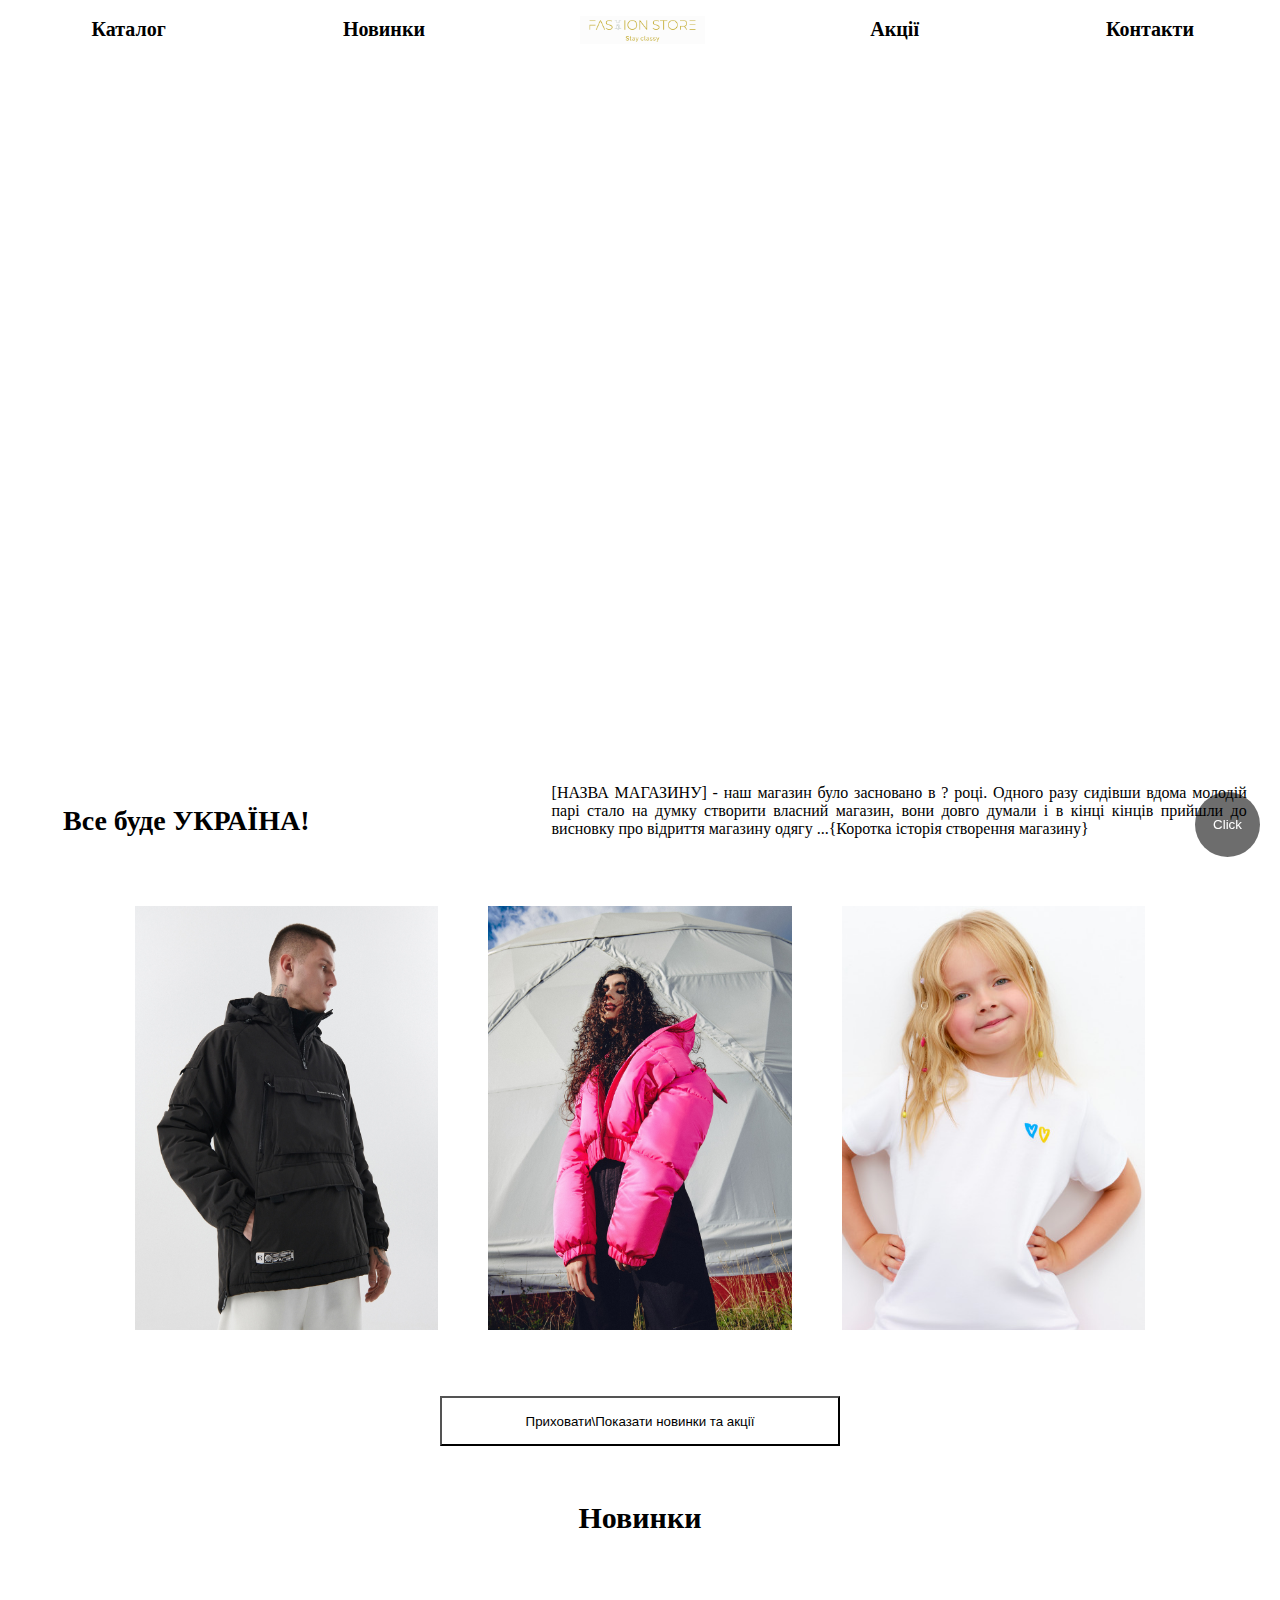
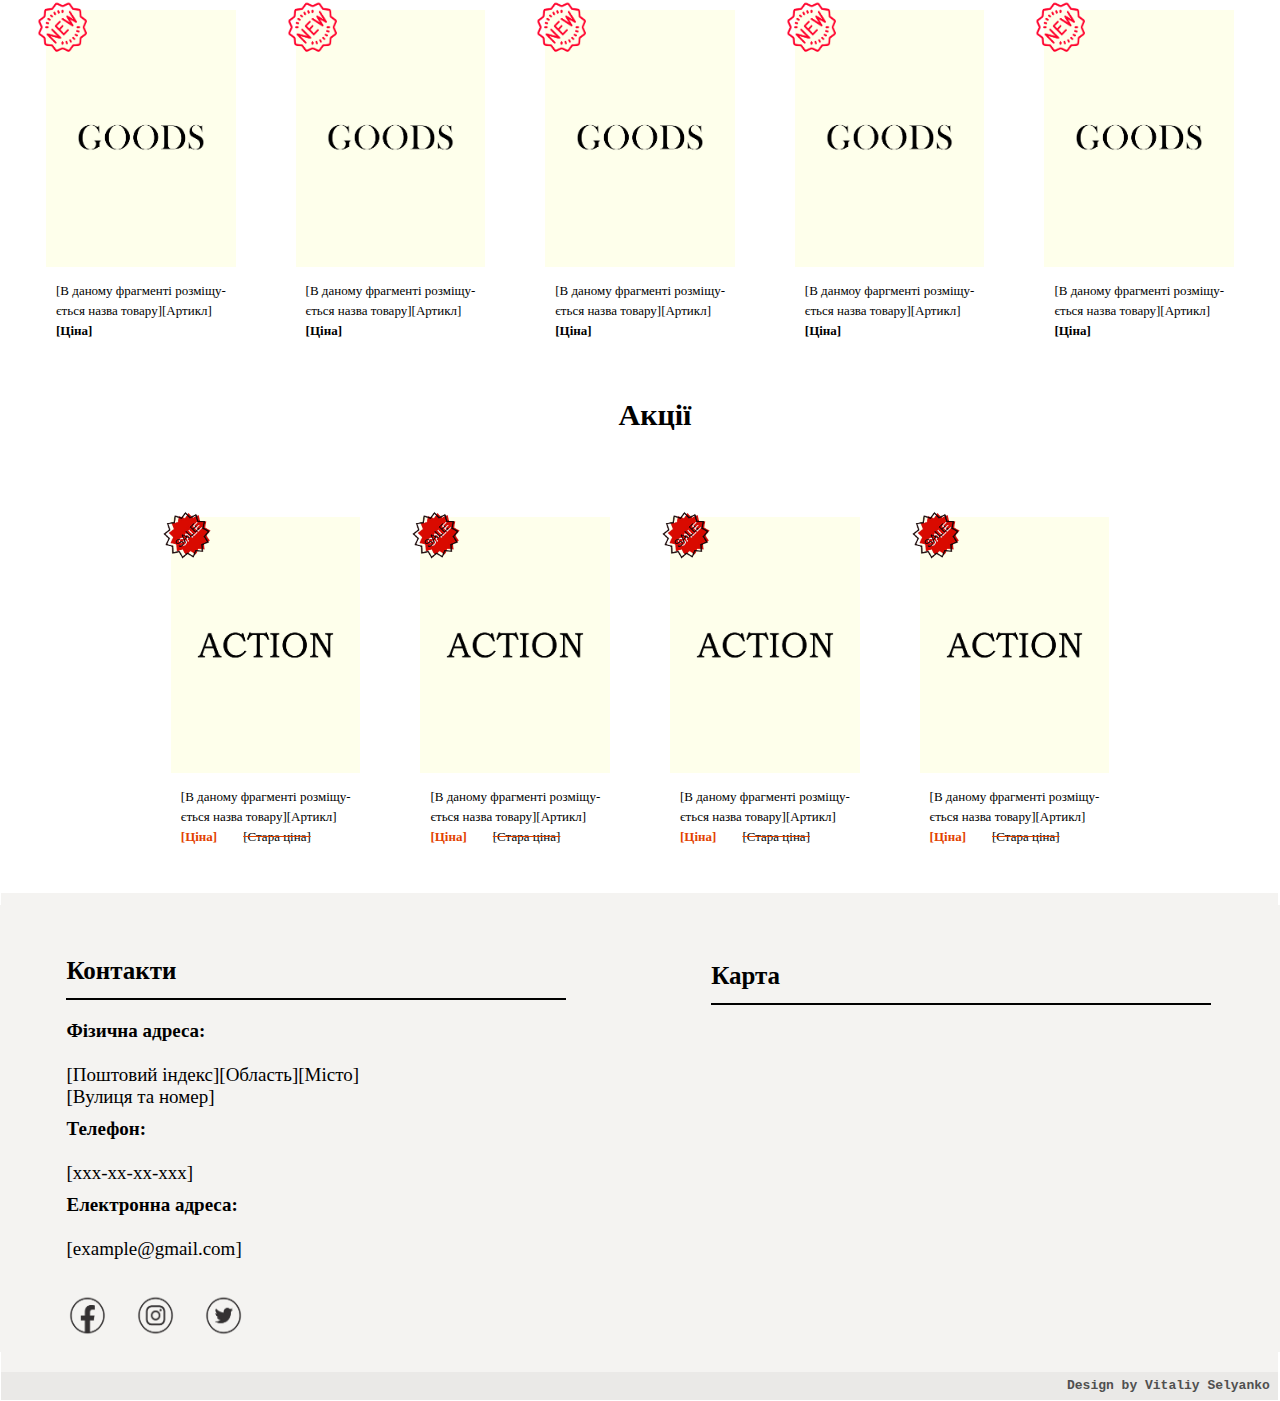
<file: index.html>
<!DOCTYPE HTML>

<html>

<head>
  <title>Інтернет-магазин одягу</title>
  <link rel="stylesheet" href="style.css" type="text/css">
  <link rel="stylesheet" href="adapt.css" type="text/css">
  <script src="https://ajax.googleapis.com/ajax/libs/jquery/3.6.0/jquery.min.js"></script>
  <script>
    $(document).ready(function() {
        $('#but-hide').click(function() { $('#hide').slideToggle(2500)})
    })
  </script>
</head>

<body style = "font-family: Times New Roman, Times, serif;" >
<!--    Заголовок сторінки  -->
<div style = "text-align: right;"><input class = "stick" type="button" id = 'Show' value = 'Click' style="width: 65px; height: 65px; 
    border-radius: 100%;"></div>
    <header>
        <nav>
            <table class = "menu" cellspacing = "0px" cellpadding = "10px">
            <div class = "sub-menu">
                <tr><b>
                    <th class = "sub-menu">
                        <a href="" onclick="location.reload(); return false; ">Каталог</a>
                        <div class = "sub-menu-open">
                            <a href="Man-clothes.htm">Чоловіча колекція</a>
                            <a href="Woman-clothes.htm">Жіноча колекція</a>
                            <a href="Kids-clothes.htm">Дитяча колекція</a>
                        </div>
                    </th>
                    <th><a href="#New">Новинки</a></th>
                    <td><a href="" onclick="location.reload(); return false;">
                    <img src="Img\logo.png" align = "center" class = "logo" style = "margin: 6px 0px 6px 6px"></a></td>
                    <th><a href="#Actions" class = "active-menu">Акції</a></th>
                    <th><a href="#Contact" class = "active-menu">Контакти</a></th>
                </b></tr>
            </div>
            </table>
        </nav>
        <div class = "main-posin">
            <img src="Img/header-1.png">
            <img src="Img/header-2.jpg">
            <img src="Img/header-3.jpg">
            <img src="Img/header-1.png">
        </div>
    </header>
<!--    Основна частина сторінки  -->
    <main>
        <div>
            <h1 class = "left-text">
            Все буде УКРАЇНА!
            </h1>
            <p class = "right-text">
                [НАЗВА МАГАЗИНУ] - наш магазин було засновано в ? році. Одного разу сидівши вдома молодій парі
                стало на думку створити власний магазин, вони довго думали і в кінці кінців прийшли до висновку
                про відриття магазину одягу ...{Коротка історія створення магазину}
            </p>
        </div>
        <div class = "block-segment">
            <div class = "block">
                <a href = "Man-clothes.htm">
                <img src = "Img/Man-category.jpg" alt = "Чоловіча колекція" class = "block-img-1">
                <div class = "overlay-1">
                <p class = "link-img">
                    Чоловіча колекція
                </p>
                </div></a>
            </div>
            <div class = "block">
                <a href = "Woman-clothes.htm">
                <img src = "Img/Women-category.jpg" alt = "Чоловіча колекція" class = "block-img-1">
                <div class = "overlay-1">
                <p class = "link-img">
                    Жіноча колекція
                </p>
                </div></a>
            </div>
            <div class = "block">
                <a href = "Kids-clothes.htm">
                <img src = "Img/Kids-category.jpg" alt = "Чоловіча колекція" class = "block-img-1">
                <div class = "overlay-1">
                <p class = "link-img">
                    Дитяча колекція
                </p>
                </div></a>
            </div>
        </div>
        <p style = "text-align: center; padding-bottom: 30px;"><input type = "button" value = "Приховати\Показати новинки та акції" 
            id = "but-hide"></p>
<!--    Новинки  -->
<div id = "hide">
        <h2 align = "center"><a name ="New">Новинки</a></h2>
        <div class = "block-segment">
            <div class = "block-2">
                <a href = "#">
                <img src = "Img/new.jpg" alt = "Goods-1" class = "block-img-2">
                <p class = "bottom-img">
                    [В даному фрагменті розміщу-<br>
                    ється назва товару][Артикл]<br>
                    <b>[Ціна]</b>
                </p>
                <div class = "overlay-2"></div></a>
                <img src="Img/new-icon.png" class = "img-new">
            </div>
            <div class = "block-2">
                <a href = "#">
                <img src = "Img/new.jpg" alt = "Goods-2" class = "block-img-2">
                <p class = "bottom-img">
                    [В даному фрагменті розміщу-<br>
                    ється назва товару][Артикл]<br>
                    <b>[Ціна]</b>
                </p>
                <div class = "overlay-2"></div></a>
                <img src="Img/new-icon.png" class = "img-new">
            </div>
            <div class = "block-2">
                <a href = "#">
                <img src = "Img/new.jpg" alt = "Goods-3" class = "block-img-2">
                <p class = "bottom-img">
                    [В даному фрагменті розміщу-<br>
                    ється назва товару][Артикл]<br>
                    <b>[Ціна]</b>
                </p>
                <div class = "overlay-2"></div></a>
                <img src="Img/new-icon.png" class = "img-new">
            </div>
            <div class = "block-2">
                <a href = "#">
                <img src = "Img/new.jpg" alt = "Goods-4" class = "block-img-2">
                <p class = "bottom-img">
                    [В данмоу фаргменті розміщу-<br>
                    ється назва товару][Артикл]<br>
                    <b>[Ціна]</b>
                </p>
                <div class = "overlay-2"></div></a>
                <img src="Img/new-icon.png" class = "img-new">
            </div>
            <div class = "block-2">
                <a href = "#">
                <img src = "Img/new.jpg" alt = "Goods-5" class = "block-img-2">
                <p class = "bottom-img">
                    [В даному фрагменті розміщу-<br>
                    ється назва товару][Артикл]<br>
                    <b>[Ціна]</b>
                </p>
                <div class = "overlay-2"></div></a>
                <img src="Img/new-icon.png" class = "img-new">
            </div>
        </div>
<!--    Акції  -->
        <h2 align = "center" class = "break"><a name ="Actions">Акції</a></h2>
        <div class = "block-segment">
             <div class = "block-2">
                <a href = "#">
                <img src = "Img/action.jpg" alt = "Action-1" class = "block-img-2">
                <p class = "bottom-img">
                    [В даному фрагменті розміщу-<br>
                    ється назва товару][Артикл]<br>
                    <b class = "red">[Ціна]&nbsp;&nbsp;&nbsp;&nbsp;&nbsp;&nbsp;&nbsp;&nbsp;</b><del>[Стара ціна]</del>
                </p>
                <div class = "overlay-2"></div></a>
                <img src="Img/action-icon.png" class = "img-new">
            </div>
             <div class = "block-2">
                <a href = "#">
                <img src = "Img/action.jpg" alt = "Action-2" class = "block-img-2">
                <p class = "bottom-img">
                    [В даному фрагменті розміщу-<br>
                    ється назва товару][Артикл]<br>
                    <b class = "red">[Ціна]&nbsp;&nbsp;&nbsp;&nbsp;&nbsp;&nbsp;&nbsp;&nbsp;</b><del>[Стара ціна]</del>
                </p>
                <div class = "overlay-2"></div></a>
                <img src="Img/action-icon.png" class = "img-new">
            </div>
             <div class = "block-2">
                <a href = "#">
                <img src = "Img/action.jpg" alt = "Action-3" class = "block-img-2">
                <p class = "bottom-img">
                    [В даному фрагменті розміщу-<br>
                    ється назва товару][Артикл]<br>
                    <b class = "red">[Ціна]&nbsp;&nbsp;&nbsp;&nbsp;&nbsp;&nbsp;&nbsp;&nbsp;</b><del>[Стара ціна]</del>
                </p>
                <div class = "overlay-2"></div></a>
                <img src="Img/action-icon.png" class = "img-new">
            </div>
             <div class = "block-2">
                <a href = "#">
                <img src = "Img/action.jpg" alt = "Action-4" class = "block-img-2">
                <p class = "bottom-img">
                    [В даному фрагменті розміщу-<br>
                    ється назва товару][Артикл]<br>
                    <b class = "red">[Ціна]&nbsp;&nbsp;&nbsp;&nbsp;&nbsp;&nbsp;&nbsp;&nbsp;</b><del>[Стара ціна]</del>
                </p>
                <div class = "overlay-2"></div></a>
                <img src="Img/action-icon.png" class = "img-new">
            </div>
        </div>
        <div class = "break"></div>
    </div>
    </main>
<!-- Контакти -->
    <footer>
        <div class = "foot">
            <a name ="Contact"></a>
            <table class = "foot-menu" cellspacing = "0px" cellpadding = "10px">
                <td class = "td-foot">
                    <h5>Контакти<hr></h5>
                    <address>
                        <h6>Фізична адреса:</h6><br>
                        [Поштовий індекс][Область][Місто]<br>
                        [Вулиця та номер]<br>
                        <h6>Телефон:</h6><br>
                        [xxx-xx-xx-xxx]<br>
                        <h6>Електронна адреса:</h6><br>
                        [example@gmail.com]<br>
                        <a href="https://www.facebook.com/sepcnuft/"><img src="Img/facebook-icon.png" alt="Facebook" class = "social-img"></a>
                        <a href="https://www.instagram.com/sepcnuft/"><img src="Img/instagram-icon.png" alt="Instagram" class = "social-img"></a>
                        <a href="https://twitter.com/Ukraine/"><img src="Img/twitter-icon.png" alt="Twitter" class = "social-img"></a>
                    </address>
                </td>
                <td class = "td-foot hand">
                    <h5>Карта<hr></h5>
                    <iframe src="https://www.google.com/maps/embed?pb=!1m18!1m12!1m3!1d83404.9669656145!2d31.816029294999293!3d49.211841765891045!2m3!1f0!2f0!3f0!3m
                    2!1i1024!2i768!4f13.1!3m3!1m2!1s0x40d140616c4c4401%3A0x87baa02ce135bf2c!2z0KHQvNC10LvQsCwg0KfQtdGA0LrQsNGB0YHQutCw0Y8g0L7QsdC70LDRgdGC0YwsINCj0Lr
                    RgNCw0LjQvdCwLCAyMDcwMA!5e0!3m2!1sru!2snl!4v1667760805862!5m2!1sru!2snl" allowfullscreen="" loading="lazy" referrerpolicy="no-referrer-when-downg
                    rade" class = "maps"></iframe>
                </td>
            </table>
            <div style = "background-color: rgba(66, 66, 66, 0.051); width: 100%; margin-top: 20px;  margin-bottom: -7px; height: 25px;  padding-top: 3px; 
            text-align: end;">
                <font color = "#505050" size = 3>
                    <script>
                        document.write('<b><code>Design by Vitaliy Selyanko&nbsp</code></b>')
                    </script>
                </font>
            </div>
        </div>
    </footer>
    <form action="display.php" method="post">
    <dialog style="border-radius: 20px; width: 700px; height: 600px;">
        <fieldset>
            <legend>Відгук про роботу інтернет магазину</legend>
            Прізвище: <input type="text" name="lastname" maxlength="20" placeholder="Введіть прізвище" style = "margin: 1% 0% 0% 0%"><br><br>
            Ім'я: <input type ="text" name="firstname" placeholder="Введіть ім'я"><br><br>
            <label>Ціни товарів відповідають заявленим?</label><br><br>
            <label style = "margin: 0% 0% 0% 3%"><input type="radio" name="status_quest_1" value="Так">Так</label>
            <label style = "margin: 0% 0% 0% 3%"><input type="radio" name="status_quest_1" value="Ні">Ні</label><br><br>
            <label>Асортимент товарів вас задовольнив?</label><br><br>
            <label style = "margin: 0% 0% 0% 3%"><input type="radio" name="status_quest_2" value="Так">Так</label>
            <label style = "margin: 0% 0% 0% 3%"><input type="radio" name="status_quest_2" value="Ні">Ні</label><br><br>
            <label>Чи вдалося вам здійснити покупку на нашому сайті?</label><br><br>
            <label style = "margin: 0% 0% 0% 3%"><input type="radio" name="status_quest_3" value="Так">Так</label>
            <label style = "margin: 0% 0% 0% 3%"><input type="radio" name="status_quest_3" value="Ні">Ні</label><br><br>
            <label>Оцінка сайту:</label><br><br>
            <label style = "margin: 0% 0% 0% 1%"><input type="radio" name="status_grade" value="1">1</label>
            <label style = "margin: 0% 0% 0% 1%"><input type="radio" name="status_grade" value="2">2</label>
            <label style = "margin: 0% 0% 0% 1%"><input type="radio" name="status_grade" value="3">3</label>
            <label style = "margin: 0% 0% 0% 1%"><input type="radio" name="status_grade" value="4">4</label>
            <label style = "margin: 0% 0% 0% 1%"><input type="radio" name="status_grade" value="5">5</label><br><br>
            Ваші побажання:<br>
            <textarea cols="40" rows = "6" name = "wishes"> </textarea><br><br>
        </fieldset>
        <fieldset>
            <legend>Зворотній зв'язок</legend>
            е-mail: <input type="email" name="email"><br><br>
            Телефон: <input type="tel" name="telephone" placeholder = "+38 (___) ___-__-__"><br><br>
            Місто:
            <select name="misto" style = "margin: 0% 0% 0% 1%" autofocus>
            <option disabled="disabled" selected="selected">Виберіть місто</option>
            <option value="Сміла">Сміла</option>
            <option value="Черкаси">Черкаси</option>
            <option value="Київ">Київ</option>
            <option value="Харків">Харків</option>
            <option value="Золотоноша">Золотоноша</option>
            <option value="Запоріжжя">Запоріжжя</option>
            <option value="Інше">Інше</option>
        </select>
        </fieldset>
        <br><input type="checkbox" name="money">Я даю згоду на обробку моїх персональних даних<br><br>
        <input type="checkbox" name="money">Отримувати сповіщення про акції вашого інтернет-магазина<br><br>
        <p align = 'center'><input type = "submit" class = "but_dialog" name = "submit" value = "Відправити відгук"></p><br>
    <p style="text-align: right; margin-bottom: -5px;"><input class = "but_dialog" type="button" value = 'Закрити' id = 'close' width="75px"></p>
</dialog>
</form>
<script>
    let dialog = document.querySelector('dialog')
    document.querySelector('#Show').onclick = function() {
        dialog.showModal();
    }
    document.querySelector('#close').onclick = function() {
        dialog.close();
    }
</script>
</body>

</html>
</file>
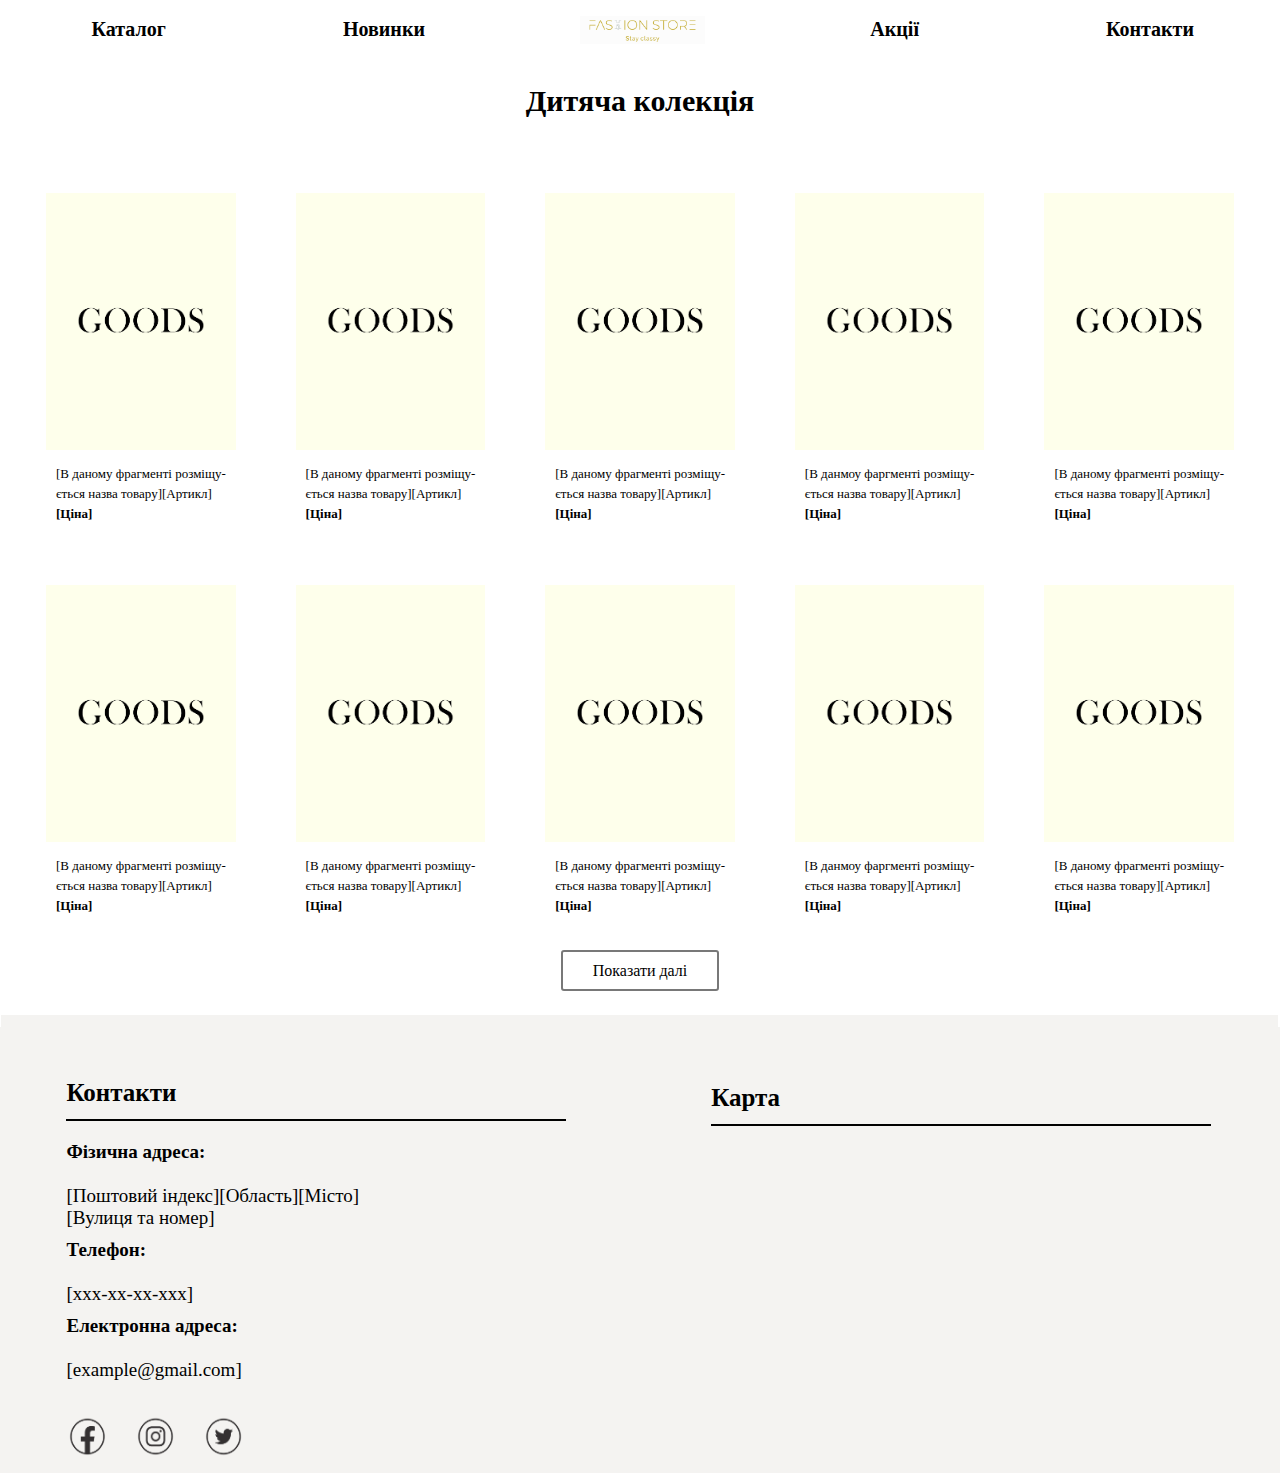
<file: Kids-clothes.htm>
<!DOCTYPE HTML>

<html>

<head>
  <title>Дитячий одяг</title>
  <link rel="stylesheet" href="style.css" type="text/css">
  <link rel="stylesheet" href="adapt.css" type="text/css">
</head>

<body style = "font-family: Times New Roman, Times, serif;">
<!--    Заголовок сторінки  -->
    <header>
        <nav>
            <table class = "menu" cellspacing = "0px" cellpadding = "10px">
            <div class = "sub-menu">
                <tr><b>
                    <th class = "sub-menu">
                        <a href="" onclick="location.reload(); return false; ">Каталог</a>
                        <div class = "sub-menu-open">
                            <a href="Man-clothes.htm">Чоловіча колекція</a>
                            <a href="Woman-clothes.htm">Жіноча колекція</a>
                            <a href="#">Дитяча колекція</a>
                        </div>
                    </th>
                    <th><a href="https://hycocin.github.io/Hyconin.github.io/#New">Новинки</a></th>
                    <td><a href="https://hycocin.github.io/Hyconin.github.io">
                    <img src="Img\logo.png" align = "center" class = "logo" style = "margin: 6px 0px 6px 6px"></a></td>
                    <th><a href="https://hycocin.github.io/Hyconin.github.io/#Actions" class = "active-menu">Акції</a></th>
                    <th><a href="#Contact" class = "active-menu">Контакти</a></th>
                </b></tr>
            </div>
            </table>
        </nav>
    </header>
<!--    Основна частина сторінки  -->
    <main>
        <h2 align = "center">Дитяча колекція</h2>
        <div class = "block-segment">
            <div class = "block-2">
                <a href = "#">
                <img src = "Img/new.jpg" alt = "Goods-1" class = "block-img-2">
                <p class = "bottom-img">
                    [В даному фрагменті розміщу-<br>
                    ється назва товару][Артикл]<br>
                    <b>[Ціна]</b>
                </p>
                <div class = "overlay-2"></div></a>
            </div>
            <div class = "block-2">
                <a href = "#">
                <img src = "Img/new.jpg" alt = "Goods-2" class = "block-img-2">
                <p class = "bottom-img">
                    [В даному фрагменті розміщу-<br>
                    ється назва товару][Артикл]<br>
                    <b>[Ціна]</b>
                </p>
                <div class = "overlay-2"></div></a>
            </div>
            <div class = "block-2">
                <a href = "#">
                <img src = "Img/new.jpg" alt = "Goods-3" class = "block-img-2">
                <p class = "bottom-img">
                    [В даному фрагменті розміщу-<br>
                    ється назва товару][Артикл]<br>
                    <b>[Ціна]</b>
                </p>
                <div class = "overlay-2"></div></a>
            </div>
            <div class = "block-2">
                <a href = "#">
                <img src = "Img/new.jpg" alt = "Goods-4" class = "block-img-2">
                <p class = "bottom-img">
                    [В данмоу фаргменті розміщу-<br>
                    ється назва товару][Артикл]<br>
                    <b>[Ціна]</b>
                </p>
                <div class = "overlay-2"></div></a>
            </div>
            <div class = "block-2">
                <a href = "#">
                <img src = "Img/new.jpg" alt = "Goods-5" class = "block-img-2">
                <p class = "bottom-img">
                    [В даному фрагменті розміщу-<br>
                    ється назва товару][Артикл]<br>
                    <b>[Ціна]</b>
                </p>
                <div class = "overlay-2"></div></a>
            </div>
        </div>
        <div class = "break-2"></div>
        <div class = "block-segment">
            <div class = "block-2">
                <a href = "#">
                <img src = "Img/new.jpg" alt = "Goods-1" class = "block-img-2">
                <p class = "bottom-img">
                    [В даному фрагменті розміщу-<br>
                    ється назва товару][Артикл]<br>
                    <b>[Ціна]</b>
                </p>
                <div class = "overlay-2"></div></a>
            </div>
            <div class = "block-2">
                <a href = "#">
                <img src = "Img/new.jpg" alt = "Goods-2" class = "block-img-2">
                <p class = "bottom-img">
                    [В даному фрагменті розміщу-<br>
                    ється назва товару][Артикл]<br>
                    <b>[Ціна]</b>
                </p>
                <div class = "overlay-2"></div></a>
            </div>
            <div class = "block-2">
                <a href = "#">
                <img src = "Img/new.jpg" alt = "Goods-3" class = "block-img-2">
                <p class = "bottom-img">
                    [В даному фрагменті розміщу-<br>
                    ється назва товару][Артикл]<br>
                    <b>[Ціна]</b>
                </p>
                <div class = "overlay-2"></div></a>
            </div>
            <div class = "block-2">
                <a href = "#">
                <img src = "Img/new.jpg" alt = "Goods-4" class = "block-img-2">
                <p class = "bottom-img">
                    [В данмоу фаргменті розміщу-<br>
                    ється назва товару][Артикл]<br>
                    <b>[Ціна]</b>
                </p>
                <div class = "overlay-2"></div></a>
            </div>
            <div class = "block-2">
                <a href = "#">
                <img src = "Img/new.jpg" alt = "Goods-5" class = "block-img-2">
                <p class = "bottom-img">
                    [В даному фрагменті розміщу-<br>
                    ється назва товару][Артикл]<br>
                    <b>[Ціна]</b>
                </p>
                <div class = "overlay-2"></div></a>
            </div>
        </div>
        <div class = "break"></div>
       <!-- ---------------------------------------------------------------------------------------------------------     -->
        <div class="cont" align = "center">
            <label class="button" for="m1" id="but1" onclick="this.style.display='none';">Показати далі</label>
        </div>
        <div class="map">
            <input type="radio" name="map" id="m1">
            <div id="map1">                                                                 ;
                <div class = "block-segment-dop">
                <div class = "block-2">
                    <a href = "#">
                    <img src = "Img/new.jpg" alt = "Goods-1" class = "block-img-2">
                    <p class = "bottom-img">
                        [В даному фрагменті розміщу-<br>
                        ється назва товару][Артикл]<br>
                        <b>[Ціна]</b>
                    </p>
                    <div class = "overlay-2"></div></a>
                </div>
                <div class = "block-2">
                    <a href = "#">
                    <img src = "Img/new.jpg" alt = "Goods-2" class = "block-img-2">
                    <p class = "bottom-img">
                        [В даному фрагменті розміщу-<br>
                        ється назва товару][Артикл]<br>
                        <b>[Ціна]</b>
                    </p>
                    <div class = "overlay-2"></div></a>
                </div>
                <div class = "block-2">
                    <a href = "#">
                    <img src = "Img/new.jpg" alt = "Goods-3" class = "block-img-2">
                    <p class = "bottom-img">
                        [В даному фрагменті розміщу-<br>
                        ється назва товару][Артикл]<br>
                        <b>[Ціна]</b>
                    </p>
                    <div class = "overlay-2"></div></a>
                </div>
                <div class = "block-2">
                    <a href = "#">
                    <img src = "Img/new.jpg" alt = "Goods-4" class = "block-img-2">
                    <p class = "bottom-img">
                        [В данмоу фаргменті розміщу-<br>
                        ється назва товару][Артикл]<br>
                        <b>[Ціна]</b>
                    </p>
                    <div class = "overlay-2"></div></a>
                </div>
                <div class = "block-2">
                    <a href = "#">
                    <img src = "Img/new.jpg" alt = "Goods-5" class = "block-img-2">
                    <p class = "bottom-img">
                        [В даному фрагменті розміщу-<br>
                        ється назва товару][Артикл]<br>
                        <b>[Ціна]</b>
                    </p>
                    <div class = "overlay-2"></div></a>
                </div>
                </div>
                <div class = "break-2"></div>
                <div class = "block-segment-dop">
                <div class = "block-2">
                    <a href = "#">
                    <img src = "Img/new.jpg" alt = "Goods-1" class = "block-img-2">
                    <p class = "bottom-img">
                        [В даному фрагменті розміщу-<br>
                        ється назва товару][Артикл]<br>
                        <b>[Ціна]</b>
                    </p>
                    <div class = "overlay-2"></div></a>
                </div>
                <div class = "block-2">
                    <a href = "#">
                    <img src = "Img/new.jpg" alt = "Goods-2" class = "block-img-2">
                    <p class = "bottom-img">
                        [В даному фрагменті розміщу-<br>
                        ється назва товару][Артикл]<br>
                        <b>[Ціна]</b>
                    </p>
                    <div class = "overlay-2"></div></a>
                </div>
                <div class = "block-2">
                    <a href = "#">
                    <img src = "Img/new.jpg" alt = "Goods-3" class = "block-img-2">
                    <p class = "bottom-img">
                        [В даному фрагменті розміщу-<br>
                        ється назва товару][Артикл]<br>
                        <b>[Ціна]</b>
                    </p>
                    <div class = "overlay-2"></div></a>
                </div>
                <div class = "block-2">
                    <a href = "#">
                    <img src = "Img/new.jpg" alt = "Goods-4" class = "block-img-2">
                    <p class = "bottom-img">
                        [В данмоу фаргменті розміщу-<br>
                        ється назва товару][Артикл]<br>
                        <b>[Ціна]</b>
                    </p>
                    <div class = "overlay-2"></div></a>
                </div>
                <div class = "block-2">
                    <a href = "#">
                    <img src = "Img/new.jpg" alt = "Goods-5" class = "block-img-2">
                    <p class = "bottom-img">
                        [В даному фрагменті розміщу-<br>
                        ється назва товару][Артикл]<br>
                        <b>[Ціна]</b>
                    </p>
                    <div class = "overlay-2"></div></a>
                </div>
                </div>
                <div class = "break-2"></div>
                <div class = "block-segment-dop">
                <div class = "block-2">
                    <a href = "#">
                    <img src = "Img/new.jpg" alt = "Goods-1" class = "block-img-2">
                    <p class = "bottom-img">
                        [В даному фрагменті розміщу-<br>
                        ється назва товару][Артикл]<br>
                        <b>[Ціна]</b>
                    </p>
                    <div class = "overlay-2"></div></a>
                </div>
                <div class = "block-2">
                    <a href = "#">
                    <img src = "Img/new.jpg" alt = "Goods-2" class = "block-img-2">
                    <p class = "bottom-img">
                        [В даному фрагменті розміщу-<br>
                        ється назва товару][Артикл]<br>
                        <b>[Ціна]</b>
                    </p>
                    <div class = "overlay-2"></div></a>
                </div>
                <div class = "block-2">
                    <a href = "#">
                    <img src = "Img/new.jpg" alt = "Goods-3" class = "block-img-2">
                    <p class = "bottom-img">
                        [В даному фрагменті розміщу-<br>
                        ється назва товару][Артикл]<br>
                        <b>[Ціна]</b>
                    </p>
                    <div class = "overlay-2"></div></a>
                </div>
                <div class = "block-2">
                    <a href = "#">
                    <img src = "Img/new.jpg" alt = "Goods-4" class = "block-img-2">
                    <p class = "bottom-img">
                        [В данмоу фаргменті розміщу-<br>
                        ється назва товару][Артикл]<br>
                        <b>[Ціна]</b>
                    </p>
                    <div class = "overlay-2"></div></a>
                </div>
                <div class = "block-2">
                    <a href = "#">
                    <img src = "Img/new.jpg" alt = "Goods-5" class = "block-img-2">
                    <p class = "bottom-img">
                        [В даному фрагменті розміщу-<br>
                        ється назва товару][Артикл]<br>
                        <b>[Ціна]</b>
                    </p>
                    <div class = "overlay-2"></div></a>
                </div>
                </div>
            </div>
        </div>
    </main>
<!-- Контакти -->
    <footer>
        <div class = "break-2"></div>
        <div class = "foot">
            <a name ="Contact"></a>
            <table class = "foot-menu" cellspacing = "0px" cellpadding = "10px">
                <td class = "td-foot">
                    <h5>Контакти<hr></h5>
                    <address>
                        <h6>Фізична адреса:</h6><br>
                        [Поштовий індекс][Область][Місто]<br>
                        [Вулиця та номер]<br>
                        <h6>Телефон:</h6><br>
                        [xxx-xx-xx-xxx]<br>
                        <h6>Електронна адреса:</h6><br>
                        [example@gmail.com]<br>
                        <a href="https://www.facebook.com/sepcnuft/"><img src="Img/facebook-icon.png" alt="Facebook" class = "social-img"></a>
                        <a href="https://www.instagram.com/sepcnuft/"><img src="Img/instagram-icon.png" alt="Instagram" class = "social-img"></a>
                        <a href="https://twitter.com/Ukraine/"><img src="Img/twitter-icon.png" alt="Twitter" class = "social-img"></a>
                    </address>
                </td>
                <td class = "td-foot hand">
                    <h5>Карта<hr></h5>
                    <iframe src="https://www.google.com/maps/embed?pb=!1m18!1m12!1m3!1d83404.9669656145!2d31.816029294999293!3d49.211841765891045!2m3!1f0!2f0!3f0!3m
                    2!1i1024!2i768!4f13.1!3m3!1m2!1s0x40d140616c4c4401%3A0x87baa02ce135bf2c!2z0KHQvNC10LvQsCwg0KfQtdGA0LrQsNGB0YHQutCw0Y8g0L7QsdC70LDRgdGC0YwsINCj0Lr
                    RgNCw0LjQvdCwLCAyMDcwMA!5e0!3m2!1sru!2snl!4v1667760805862!5m2!1sru!2snl" allowfullscreen="" loading="lazy" referrerpolicy="no-referrer-when-downg
                    rade" class = "maps"></iframe>
                </td>
            </table>
        </div>
    </footer>
</body>

</html>
</file>
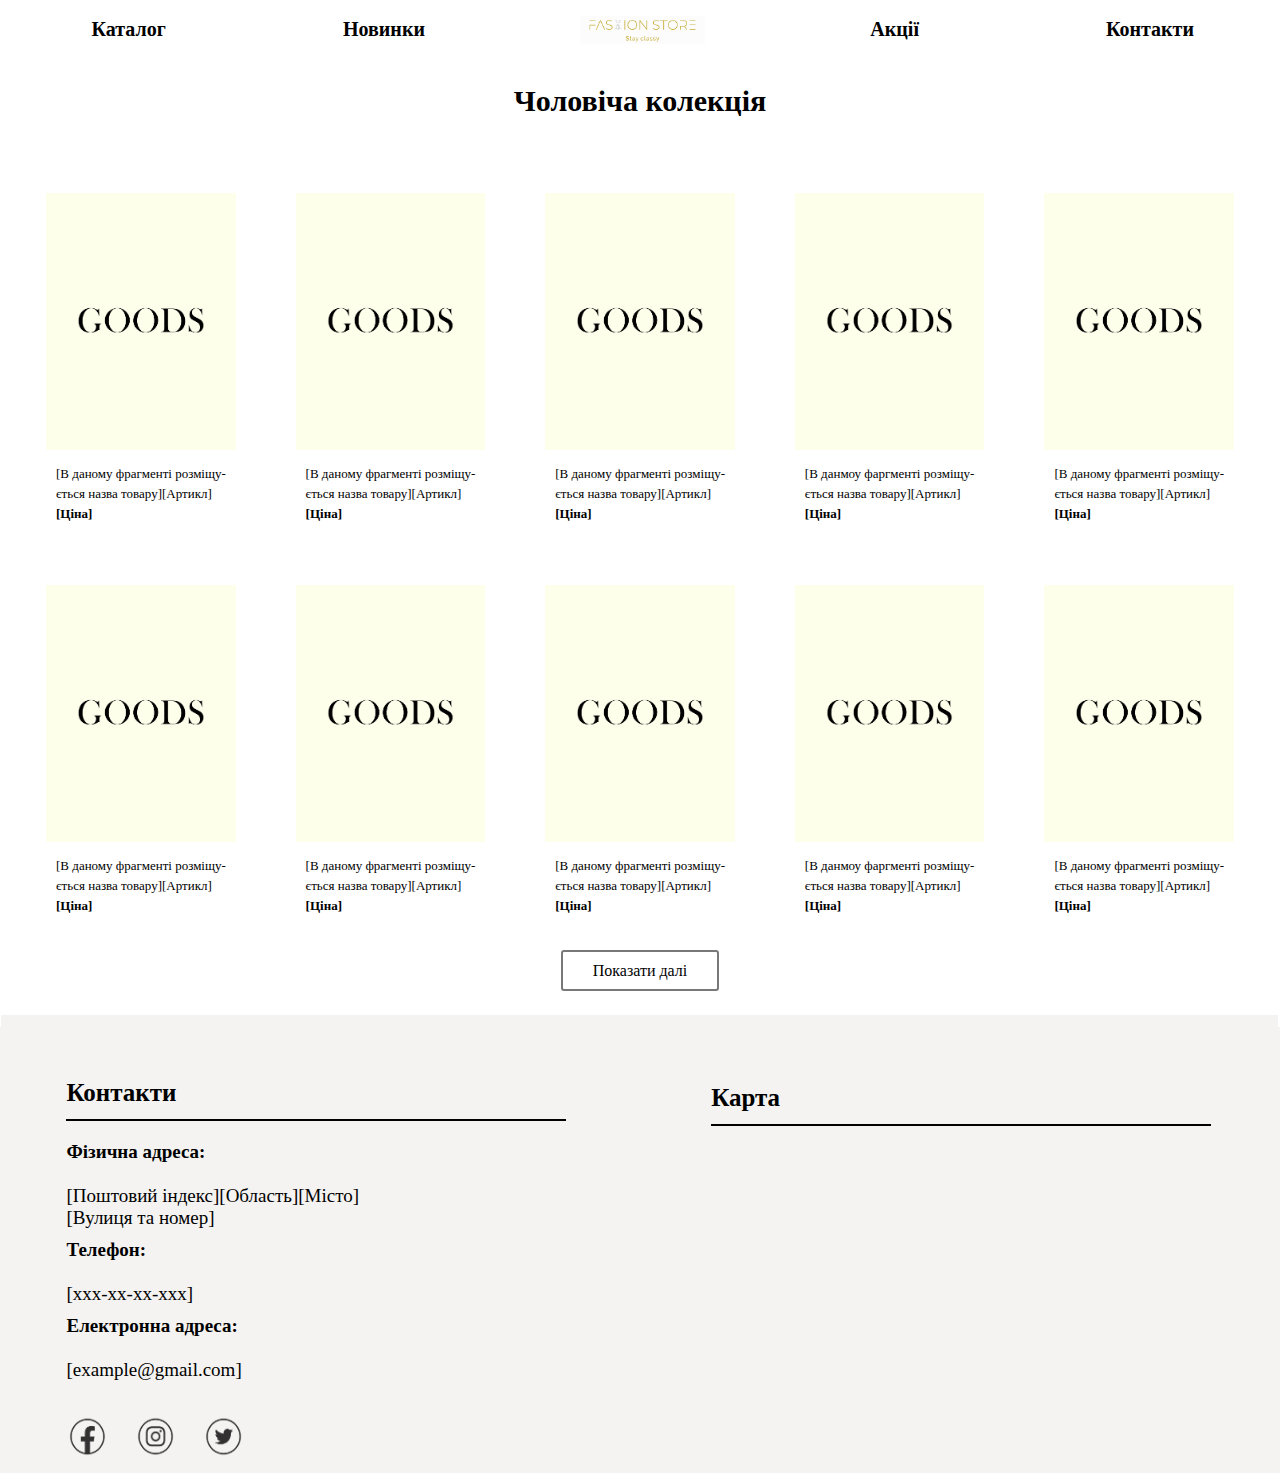
<file: Man-clothes.htm>
<!DOCTYPE HTML>

<html>

<head>
  <title>Чоловічий одяг</title>
  <link rel="stylesheet" href="style.css" type="text/css">
  <link rel="stylesheet" href="adapt.css" type="text/css">
</head>

<body style = "font-family: Times New Roman, Times, serif;">
<!--    Заголовок сторінки  -->
    <header>
        <nav>
            <table class = "menu" cellspacing = "0px" cellpadding = "10px">
            <div class = "sub-menu">
                <tr><b>
                    <th class = "sub-menu">
                        <a href="" onclick="location.reload(); return false; ">Каталог</a>
                        <div class = "sub-menu-open">
                            <a href="#">Чоловіча колекція</a>
                            <a href="Woman-clothes.htm">Жіноча колекція</a>
                            <a href="Kids-clothes.htm">Дитяча колекція</a>
                        </div>
                    </th>
                    <th><a href="https://hycocin.github.io/Hyconin.github.io/#New">Новинки</a></th>
                    <td><a href="https://hycocin.github.io/Hyconin.github.io">
                    <img src="Img\logo.png" align = "center" class = "logo" style = "margin: 6px 0px 6px 6px"></a></td>
                    <th><a href="https://hycocin.github.io/Hyconin.github.io/#Actions" class = "active-menu">Акції</a></th>
                    <th><a href="#Contact" class = "active-menu">Контакти</a></th>
                </b></tr>
            </div>
            </table>
        </nav>
    </header>
<!--    Основна частина сторінки  -->
    <main>
        <h2 align = "center">Чоловіча колекція</h2>
        <div class = "block-segment">
            <div class = "block-2">
                <a href = "#">
                <img src = "Img/new.jpg" alt = "Goods-1" class = "block-img-2">
                <p class = "bottom-img">
                    [В даному фрагменті розміщу-<br>
                    ється назва товару][Артикл]<br>
                    <b>[Ціна]</b>
                </p>
                <div class = "overlay-2"></div></a>
            </div>
            <div class = "block-2">
                <a href = "#">
                <img src = "Img/new.jpg" alt = "Goods-2" class = "block-img-2">
                <p class = "bottom-img">
                    [В даному фрагменті розміщу-<br>
                    ється назва товару][Артикл]<br>
                    <b>[Ціна]</b>
                </p>
                <div class = "overlay-2"></div></a>
            </div>
            <div class = "block-2">
                <a href = "#">
                <img src = "Img/new.jpg" alt = "Goods-3" class = "block-img-2">
                <p class = "bottom-img">
                    [В даному фрагменті розміщу-<br>
                    ється назва товару][Артикл]<br>
                    <b>[Ціна]</b>
                </p>
                <div class = "overlay-2"></div></a>
            </div>
            <div class = "block-2">
                <a href = "#">
                <img src = "Img/new.jpg" alt = "Goods-4" class = "block-img-2">
                <p class = "bottom-img">
                    [В данмоу фаргменті розміщу-<br>
                    ється назва товару][Артикл]<br>
                    <b>[Ціна]</b>
                </p>
                <div class = "overlay-2"></div></a>
            </div>
            <div class = "block-2">
                <a href = "#">
                <img src = "Img/new.jpg" alt = "Goods-5" class = "block-img-2">
                <p class = "bottom-img">
                    [В даному фрагменті розміщу-<br>
                    ється назва товару][Артикл]<br>
                    <b>[Ціна]</b>
                </p>
                <div class = "overlay-2"></div></a>
            </div>
        </div>
        <div class = "break-2"></div>
        <div class = "block-segment">
            <div class = "block-2">
                <a href = "#">
                <img src = "Img/new.jpg" alt = "Goods-1" class = "block-img-2">
                <p class = "bottom-img">
                    [В даному фрагменті розміщу-<br>
                    ється назва товару][Артикл]<br>
                    <b>[Ціна]</b>
                </p>
                <div class = "overlay-2"></div></a>
            </div>
            <div class = "block-2">
                <a href = "#">
                <img src = "Img/new.jpg" alt = "Goods-2" class = "block-img-2">
                <p class = "bottom-img">
                    [В даному фрагменті розміщу-<br>
                    ється назва товару][Артикл]<br>
                    <b>[Ціна]</b>
                </p>
                <div class = "overlay-2"></div></a>
            </div>
            <div class = "block-2">
                <a href = "#">
                <img src = "Img/new.jpg" alt = "Goods-3" class = "block-img-2">
                <p class = "bottom-img">
                    [В даному фрагменті розміщу-<br>
                    ється назва товару][Артикл]<br>
                    <b>[Ціна]</b>
                </p>
                <div class = "overlay-2"></div></a>
            </div>
            <div class = "block-2">
                <a href = "#">
                <img src = "Img/new.jpg" alt = "Goods-4" class = "block-img-2">
                <p class = "bottom-img">
                    [В данмоу фаргменті розміщу-<br>
                    ється назва товару][Артикл]<br>
                    <b>[Ціна]</b>
                </p>
                <div class = "overlay-2"></div></a>
            </div>
            <div class = "block-2">
                <a href = "#">
                <img src = "Img/new.jpg" alt = "Goods-5" class = "block-img-2">
                <p class = "bottom-img">
                    [В даному фрагменті розміщу-<br>
                    ється назва товару][Артикл]<br>
                    <b>[Ціна]</b>
                </p>
                <div class = "overlay-2"></div></a>
            </div>
        </div>
        <div class = "break"></div>
       <!-- ---------------------------------------------------------------------------------------------------------     -->
        <div class="cont" align = "center">
            <label class="button" for="m1" id="but1" onclick="this.style.display='none';">Показати далі</label>
        </div>
        <div class="map">
            <input type="radio" name="map" id="m1">
            <div id="map1">                                                                 ;
                <div class = "block-segment-dop">
                <div class = "block-2">
                    <a href = "#">
                    <img src = "Img/new.jpg" alt = "Goods-1" class = "block-img-2">
                    <p class = "bottom-img">
                        [В даному фрагменті розміщу-<br>
                        ється назва товару][Артикл]<br>
                        <b>[Ціна]</b>
                    </p>
                    <div class = "overlay-2"></div></a>
                </div>
                <div class = "block-2">
                    <a href = "#">
                    <img src = "Img/new.jpg" alt = "Goods-2" class = "block-img-2">
                    <p class = "bottom-img">
                        [В даному фрагменті розміщу-<br>
                        ється назва товару][Артикл]<br>
                        <b>[Ціна]</b>
                    </p>
                    <div class = "overlay-2"></div></a>
                </div>
                <div class = "block-2">
                    <a href = "#">
                    <img src = "Img/new.jpg" alt = "Goods-3" class = "block-img-2">
                    <p class = "bottom-img">
                        [В даному фрагменті розміщу-<br>
                        ється назва товару][Артикл]<br>
                        <b>[Ціна]</b>
                    </p>
                    <div class = "overlay-2"></div></a>
                </div>
                <div class = "block-2">
                    <a href = "#">
                    <img src = "Img/new.jpg" alt = "Goods-4" class = "block-img-2">
                    <p class = "bottom-img">
                        [В данмоу фаргменті розміщу-<br>
                        ється назва товару][Артикл]<br>
                        <b>[Ціна]</b>
                    </p>
                    <div class = "overlay-2"></div></a>
                </div>
                <div class = "block-2">
                    <a href = "#">
                    <img src = "Img/new.jpg" alt = "Goods-5" class = "block-img-2">
                    <p class = "bottom-img">
                        [В даному фрагменті розміщу-<br>
                        ється назва товару][Артикл]<br>
                        <b>[Ціна]</b>
                    </p>
                    <div class = "overlay-2"></div></a>
                </div>
                </div>
                <div class = "break-2"></div>
                <div class = "block-segment-dop">
                <div class = "block-2">
                    <a href = "#">
                    <img src = "Img/new.jpg" alt = "Goods-1" class = "block-img-2">
                    <p class = "bottom-img">
                        [В даному фрагменті розміщу-<br>
                        ється назва товару][Артикл]<br>
                        <b>[Ціна]</b>
                    </p>
                    <div class = "overlay-2"></div></a>
                </div>
                <div class = "block-2">
                    <a href = "#">
                    <img src = "Img/new.jpg" alt = "Goods-2" class = "block-img-2">
                    <p class = "bottom-img">
                        [В даному фрагменті розміщу-<br>
                        ється назва товару][Артикл]<br>
                        <b>[Ціна]</b>
                    </p>
                    <div class = "overlay-2"></div></a>
                </div>
                <div class = "block-2">
                    <a href = "#">
                    <img src = "Img/new.jpg" alt = "Goods-3" class = "block-img-2">
                    <p class = "bottom-img">
                        [В даному фрагменті розміщу-<br>
                        ється назва товару][Артикл]<br>
                        <b>[Ціна]</b>
                    </p>
                    <div class = "overlay-2"></div></a>
                </div>
                <div class = "block-2">
                    <a href = "#">
                    <img src = "Img/new.jpg" alt = "Goods-4" class = "block-img-2">
                    <p class = "bottom-img">
                        [В данмоу фаргменті розміщу-<br>
                        ється назва товару][Артикл]<br>
                        <b>[Ціна]</b>
                    </p>
                    <div class = "overlay-2"></div></a>
                </div>
                <div class = "block-2">
                    <a href = "#">
                    <img src = "Img/new.jpg" alt = "Goods-5" class = "block-img-2">
                    <p class = "bottom-img">
                        [В даному фрагменті розміщу-<br>
                        ється назва товару][Артикл]<br>
                        <b>[Ціна]</b>
                    </p>
                    <div class = "overlay-2"></div></a>
                </div>
                </div>
                <div class = "break-2"></div>
                <div class = "block-segment-dop">
                <div class = "block-2">
                    <a href = "#">
                    <img src = "Img/new.jpg" alt = "Goods-1" class = "block-img-2">
                    <p class = "bottom-img">
                        [В даному фрагменті розміщу-<br>
                        ється назва товару][Артикл]<br>
                        <b>[Ціна]</b>
                    </p>
                    <div class = "overlay-2"></div></a>
                </div>
                <div class = "block-2">
                    <a href = "#">
                    <img src = "Img/new.jpg" alt = "Goods-2" class = "block-img-2">
                    <p class = "bottom-img">
                        [В даному фрагменті розміщу-<br>
                        ється назва товару][Артикл]<br>
                        <b>[Ціна]</b>
                    </p>
                    <div class = "overlay-2"></div></a>
                </div>
                <div class = "block-2">
                    <a href = "#">
                    <img src = "Img/new.jpg" alt = "Goods-3" class = "block-img-2">
                    <p class = "bottom-img">
                        [В даному фрагменті розміщу-<br>
                        ється назва товару][Артикл]<br>
                        <b>[Ціна]</b>
                    </p>
                    <div class = "overlay-2"></div></a>
                </div>
                <div class = "block-2">
                    <a href = "#">
                    <img src = "Img/new.jpg" alt = "Goods-4" class = "block-img-2">
                    <p class = "bottom-img">
                        [В данмоу фаргменті розміщу-<br>
                        ється назва товару][Артикл]<br>
                        <b>[Ціна]</b>
                    </p>
                    <div class = "overlay-2"></div></a>
                </div>
                <div class = "block-2">
                    <a href = "#">
                    <img src = "Img/new.jpg" alt = "Goods-5" class = "block-img-2">
                    <p class = "bottom-img">
                        [В даному фрагменті розміщу-<br>
                        ється назва товару][Артикл]<br>
                        <b>[Ціна]</b>
                    </p>
                    <div class = "overlay-2"></div></a>
                </div>
                </div>
            </div>
        </div>
    </main>
<!-- Контакти -->
    <footer>
        <div class = "break-2"></div>
        <div class = "foot">
            <a name ="Contact"></a>
            <table class = "foot-menu" cellspacing = "0px" cellpadding = "10px">
                <td class = "td-foot">
                    <h5>Контакти<hr></h5>
                    <address>
                        <h6>Фізична адреса:</h6><br>
                        [Поштовий індекс][Область][Місто]<br>
                        [Вулиця та номер]<br>
                        <h6>Телефон:</h6><br>
                        [xxx-xx-xx-xxx]<br>
                        <h6>Електронна адреса:</h6><br>
                        [example@gmail.com]<br>
                        <a href="https://www.facebook.com/sepcnuft/"><img src="Img/facebook-icon.png" alt="Facebook" class = "social-img"></a>
                        <a href="https://www.instagram.com/sepcnuft/"><img src="Img/instagram-icon.png" alt="Instagram" class = "social-img"></a>
                        <a href="https://twitter.com/Ukraine/"><img src="Img/twitter-icon.png" alt="Twitter" class = "social-img"></a>
                    </address>
                </td>
                <td class = "td-foot hand">
                    <h5>Карта<hr></h5>
                    <iframe src="https://www.google.com/maps/embed?pb=!1m18!1m12!1m3!1d83404.9669656145!2d31.816029294999293!3d49.211841765891045!2m3!1f0!2f0!3f0!3m
                    2!1i1024!2i768!4f13.1!3m3!1m2!1s0x40d140616c4c4401%3A0x87baa02ce135bf2c!2z0KHQvNC10LvQsCwg0KfQtdGA0LrQsNGB0YHQutCw0Y8g0L7QsdC70LDRgdGC0YwsINCj0Lr
                    RgNCw0LjQvdCwLCAyMDcwMA!5e0!3m2!1sru!2snl!4v1667760805862!5m2!1sru!2snl" allowfullscreen="" loading="lazy" referrerpolicy="no-referrer-when-downg
                    rade" class = "maps"></iframe>
                </td>
            </table>
        </div>
    </footer>
</body>

</html>
</file>
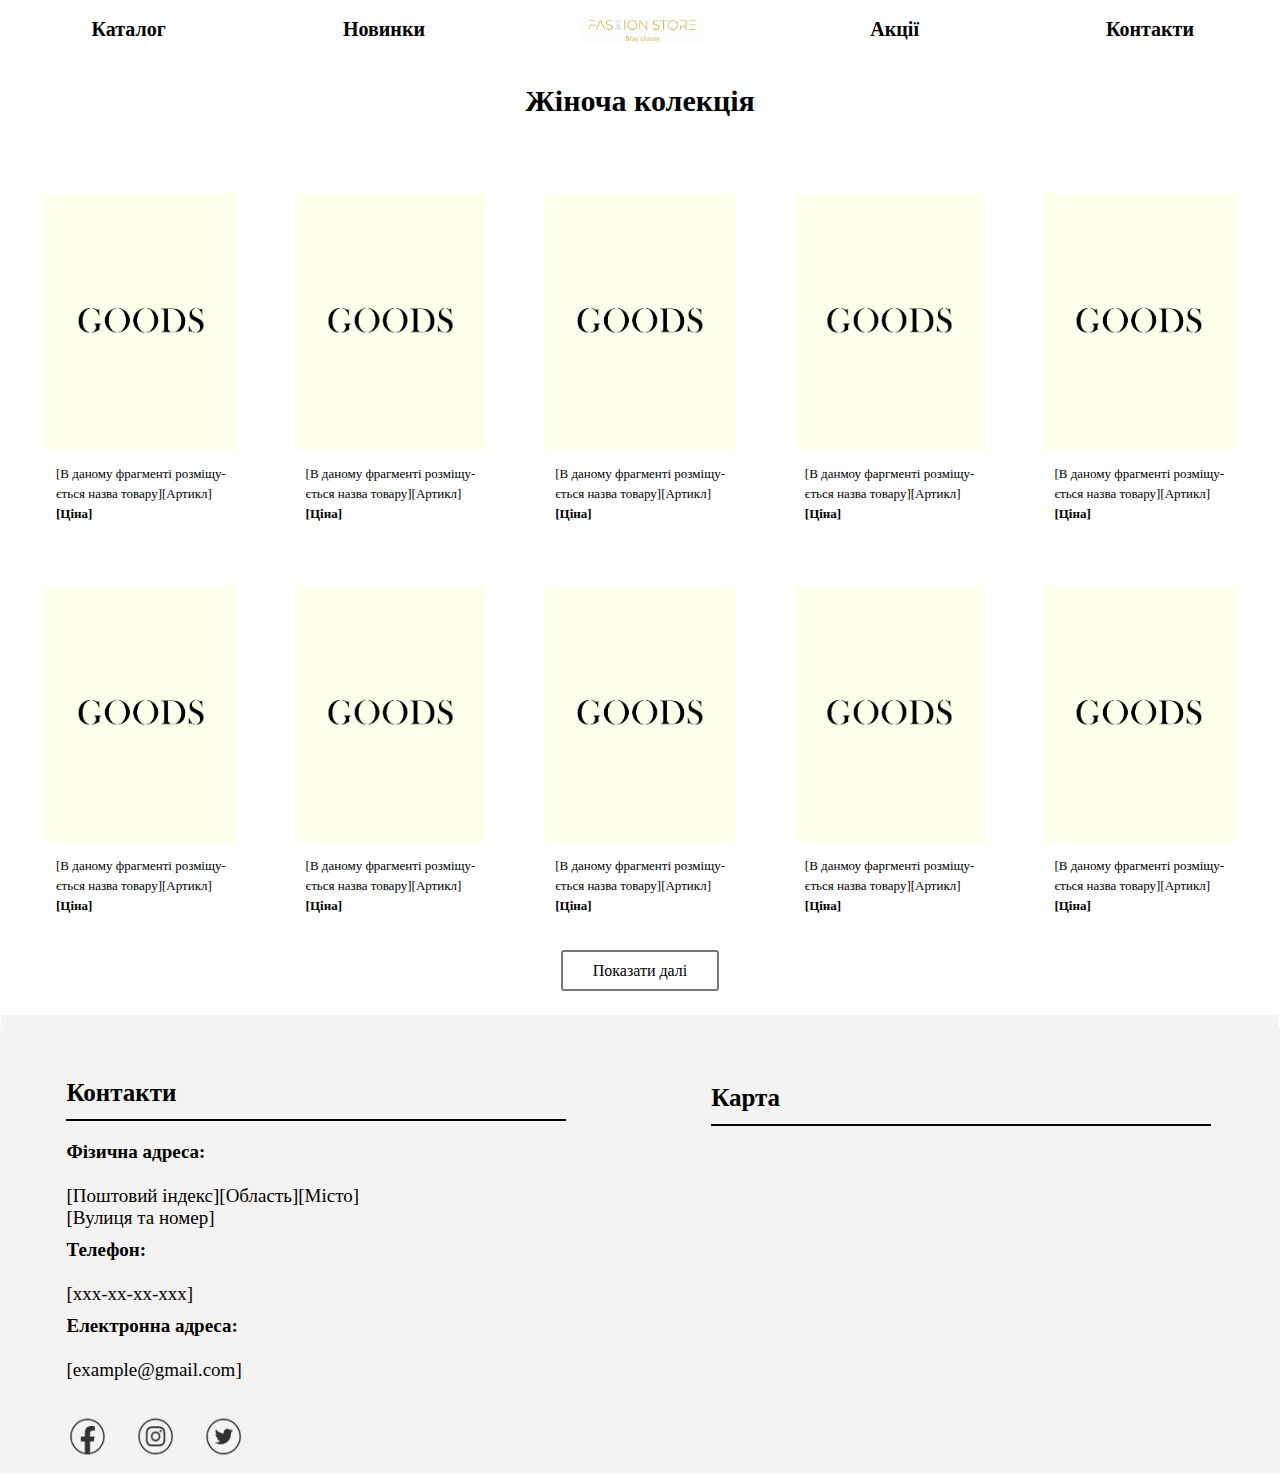
<file: Woman-clothes.htm>
<!DOCTYPE HTML>

<html>

<head>
  <title>Жіночий одяг</title>
  <link rel="stylesheet" href="style.css" type="text/css">
  <link rel="stylesheet" href="adapt.css" type="text/css">
</head>

<body style = "font-family: Times New Roman, Times, serif;">
<!--    Заголовок сторінки  -->
    <header>
        <nav>
            <table class = "menu" cellspacing = "0px" cellpadding = "10px">
            <div class = "sub-menu">
                <tr><b>
                    <th class = "sub-menu">
                        <a href="" onclick="location.reload(); return false; ">Каталог</a>
                        <div class = "sub-menu-open">
                            <a href="Man-clothes.htm">Чоловіча колекція</a>
                            <a href="#">Жіноча колекція</a>
                            <a href="Kids-clothes.htm">Дитяча колекція</a>
                        </div>
                    </th>
                    <th><a href="https://hycocin.github.io/Hyconin.github.io/#New">Новинки</a></th>
                    <td><a href="https://hycocin.github.io/Hyconin.github.io">
                    <img src="Img\logo.png" align = "center" class = "logo" style = "margin: 6px 0px 6px 6px"></a></td>
                    <th><a href="https://hycocin.github.io/Hyconin.github.io/#Actions" class = "active-menu">Акції</a></th>
                    <th><a href="#Contact" class = "active-menu">Контакти</a></th>
                </b></tr>
            </div>
            </table>
        </nav>
    </header>
<!--    Основна частина сторінки  -->
    <main>
        <h2 align = "center">Жіноча колекція</h2>
        <div class = "block-segment">
            <div class = "block-2">
                <a href = "#">
                <img src = "Img/new.jpg" alt = "Goods-1" class = "block-img-2">
                <p class = "bottom-img">
                    [В даному фрагменті розміщу-<br>
                    ється назва товару][Артикл]<br>
                    <b>[Ціна]</b>
                </p>
                <div class = "overlay-2"></div></a>
            </div>
            <div class = "block-2">
                <a href = "#">
                <img src = "Img/new.jpg" alt = "Goods-2" class = "block-img-2">
                <p class = "bottom-img">
                    [В даному фрагменті розміщу-<br>
                    ється назва товару][Артикл]<br>
                    <b>[Ціна]</b>
                </p>
                <div class = "overlay-2"></div></a>
            </div>
            <div class = "block-2">
                <a href = "#">
                <img src = "Img/new.jpg" alt = "Goods-3" class = "block-img-2">
                <p class = "bottom-img">
                    [В даному фрагменті розміщу-<br>
                    ється назва товару][Артикл]<br>
                    <b>[Ціна]</b>
                </p>
                <div class = "overlay-2"></div></a>
            </div>
            <div class = "block-2">
                <a href = "#">
                <img src = "Img/new.jpg" alt = "Goods-4" class = "block-img-2">
                <p class = "bottom-img">
                    [В данмоу фаргменті розміщу-<br>
                    ється назва товару][Артикл]<br>
                    <b>[Ціна]</b>
                </p>
                <div class = "overlay-2"></div></a>
            </div>
            <div class = "block-2">
                <a href = "#">
                <img src = "Img/new.jpg" alt = "Goods-5" class = "block-img-2">
                <p class = "bottom-img">
                    [В даному фрагменті розміщу-<br>
                    ється назва товару][Артикл]<br>
                    <b>[Ціна]</b>
                </p>
                <div class = "overlay-2"></div></a>
            </div>
        </div>
        <div class = "break-2"></div>
        <div class = "block-segment">
            <div class = "block-2">
                <a href = "#">
                <img src = "Img/new.jpg" alt = "Goods-1" class = "block-img-2">
                <p class = "bottom-img">
                    [В даному фрагменті розміщу-<br>
                    ється назва товару][Артикл]<br>
                    <b>[Ціна]</b>
                </p>
                <div class = "overlay-2"></div></a>
            </div>
            <div class = "block-2">
                <a href = "#">
                <img src = "Img/new.jpg" alt = "Goods-2" class = "block-img-2">
                <p class = "bottom-img">
                    [В даному фрагменті розміщу-<br>
                    ється назва товару][Артикл]<br>
                    <b>[Ціна]</b>
                </p>
                <div class = "overlay-2"></div></a>
            </div>
            <div class = "block-2">
                <a href = "#">
                <img src = "Img/new.jpg" alt = "Goods-3" class = "block-img-2">
                <p class = "bottom-img">
                    [В даному фрагменті розміщу-<br>
                    ється назва товару][Артикл]<br>
                    <b>[Ціна]</b>
                </p>
                <div class = "overlay-2"></div></a>
            </div>
            <div class = "block-2">
                <a href = "#">
                <img src = "Img/new.jpg" alt = "Goods-4" class = "block-img-2">
                <p class = "bottom-img">
                    [В данмоу фаргменті розміщу-<br>
                    ється назва товару][Артикл]<br>
                    <b>[Ціна]</b>
                </p>
                <div class = "overlay-2"></div></a>
            </div>
            <div class = "block-2">
                <a href = "#">
                <img src = "Img/new.jpg" alt = "Goods-5" class = "block-img-2">
                <p class = "bottom-img">
                    [В даному фрагменті розміщу-<br>
                    ється назва товару][Артикл]<br>
                    <b>[Ціна]</b>
                </p>
                <div class = "overlay-2"></div></a>
            </div>
        </div>
        <div class = "break"></div>
       <!-- ---------------------------------------------------------------------------------------------------------     -->
        <div class="cont" align = "center">
            <label class="button" for="m1" id="but1" onclick="this.style.display='none';">Показати далі</label>
        </div>
        <div class="map">
            <input type="radio" name="map" id="m1">
            <div id="map1">                                                                 ;
                <div class = "block-segment-dop">
                <div class = "block-2">
                    <a href = "#">
                    <img src = "Img/new.jpg" alt = "Goods-1" class = "block-img-2">
                    <p class = "bottom-img">
                        [В даному фрагменті розміщу-<br>
                        ється назва товару][Артикл]<br>
                        <b>[Ціна]</b>
                    </p>
                    <div class = "overlay-2"></div></a>
                </div>
                <div class = "block-2">
                    <a href = "#">
                    <img src = "Img/new.jpg" alt = "Goods-2" class = "block-img-2">
                    <p class = "bottom-img">
                        [В даному фрагменті розміщу-<br>
                        ється назва товару][Артикл]<br>
                        <b>[Ціна]</b>
                    </p>
                    <div class = "overlay-2"></div></a>
                </div>
                <div class = "block-2">
                    <a href = "#">
                    <img src = "Img/new.jpg" alt = "Goods-3" class = "block-img-2">
                    <p class = "bottom-img">
                        [В даному фрагменті розміщу-<br>
                        ється назва товару][Артикл]<br>
                        <b>[Ціна]</b>
                    </p>
                    <div class = "overlay-2"></div></a>
                </div>
                <div class = "block-2">
                    <a href = "#">
                    <img src = "Img/new.jpg" alt = "Goods-4" class = "block-img-2">
                    <p class = "bottom-img">
                        [В данмоу фаргменті розміщу-<br>
                        ється назва товару][Артикл]<br>
                        <b>[Ціна]</b>
                    </p>
                    <div class = "overlay-2"></div></a>
                </div>
                <div class = "block-2">
                    <a href = "#">
                    <img src = "Img/new.jpg" alt = "Goods-5" class = "block-img-2">
                    <p class = "bottom-img">
                        [В даному фрагменті розміщу-<br>
                        ється назва товару][Артикл]<br>
                        <b>[Ціна]</b>
                    </p>
                    <div class = "overlay-2"></div></a>
                </div>
                </div>
                <div class = "break-2"></div>
                <div class = "block-segment-dop">
                <div class = "block-2">
                    <a href = "#">
                    <img src = "Img/new.jpg" alt = "Goods-1" class = "block-img-2">
                    <p class = "bottom-img">
                        [В даному фрагменті розміщу-<br>
                        ється назва товару][Артикл]<br>
                        <b>[Ціна]</b>
                    </p>
                    <div class = "overlay-2"></div></a>
                </div>
                <div class = "block-2">
                    <a href = "#">
                    <img src = "Img/new.jpg" alt = "Goods-2" class = "block-img-2">
                    <p class = "bottom-img">
                        [В даному фрагменті розміщу-<br>
                        ється назва товару][Артикл]<br>
                        <b>[Ціна]</b>
                    </p>
                    <div class = "overlay-2"></div></a>
                </div>
                <div class = "block-2">
                    <a href = "#">
                    <img src = "Img/new.jpg" alt = "Goods-3" class = "block-img-2">
                    <p class = "bottom-img">
                        [В даному фрагменті розміщу-<br>
                        ється назва товару][Артикл]<br>
                        <b>[Ціна]</b>
                    </p>
                    <div class = "overlay-2"></div></a>
                </div>
                <div class = "block-2">
                    <a href = "#">
                    <img src = "Img/new.jpg" alt = "Goods-4" class = "block-img-2">
                    <p class = "bottom-img">
                        [В данмоу фаргменті розміщу-<br>
                        ється назва товару][Артикл]<br>
                        <b>[Ціна]</b>
                    </p>
                    <div class = "overlay-2"></div></a>
                </div>
                <div class = "block-2">
                    <a href = "#">
                    <img src = "Img/new.jpg" alt = "Goods-5" class = "block-img-2">
                    <p class = "bottom-img">
                        [В даному фрагменті розміщу-<br>
                        ється назва товару][Артикл]<br>
                        <b>[Ціна]</b>
                    </p>
                    <div class = "overlay-2"></div></a>
                </div>
                </div>
                <div class = "break-2"></div>
                <div class = "block-segment-dop">
                <div class = "block-2">
                    <a href = "#">
                    <img src = "Img/new.jpg" alt = "Goods-1" class = "block-img-2">
                    <p class = "bottom-img">
                        [В даному фрагменті розміщу-<br>
                        ється назва товару][Артикл]<br>
                        <b>[Ціна]</b>
                    </p>
                    <div class = "overlay-2"></div></a>
                </div>
                <div class = "block-2">
                    <a href = "#">
                    <img src = "Img/new.jpg" alt = "Goods-2" class = "block-img-2">
                    <p class = "bottom-img">
                        [В даному фрагменті розміщу-<br>
                        ється назва товару][Артикл]<br>
                        <b>[Ціна]</b>
                    </p>
                    <div class = "overlay-2"></div></a>
                </div>
                <div class = "block-2">
                    <a href = "#">
                    <img src = "Img/new.jpg" alt = "Goods-3" class = "block-img-2">
                    <p class = "bottom-img">
                        [В даному фрагменті розміщу-<br>
                        ється назва товару][Артикл]<br>
                        <b>[Ціна]</b>
                    </p>
                    <div class = "overlay-2"></div></a>
                </div>
                <div class = "block-2">
                    <a href = "#">
                    <img src = "Img/new.jpg" alt = "Goods-4" class = "block-img-2">
                    <p class = "bottom-img">
                        [В данмоу фаргменті розміщу-<br>
                        ється назва товару][Артикл]<br>
                        <b>[Ціна]</b>
                    </p>
                    <div class = "overlay-2"></div></a>
                </div>
                <div class = "block-2">
                    <a href = "#">
                    <img src = "Img/new.jpg" alt = "Goods-5" class = "block-img-2">
                    <p class = "bottom-img">
                        [В даному фрагменті розміщу-<br>
                        ється назва товару][Артикл]<br>
                        <b>[Ціна]</b>
                    </p>
                    <div class = "overlay-2"></div></a>
                </div>
                </div>
            </div>
        </div>
    </main>
<!-- Контакти -->
    <footer>
        <div class = "break-2"></div>
        <div class = "foot">
            <a name ="Contact"></a>
            <table class = "foot-menu" cellspacing = "0px" cellpadding = "10px">
                <td class = "td-foot">
                    <h5>Контакти<hr></h5>
                    <address>
                        <h6>Фізична адреса:</h6><br>
                        [Поштовий індекс][Область][Місто]<br>
                        [Вулиця та номер]<br>
                        <h6>Телефон:</h6><br>
                        [xxx-xx-xx-xxx]<br>
                        <h6>Електронна адреса:</h6><br>
                        [example@gmail.com]<br>
                        <a href="https://www.facebook.com/sepcnuft/"><img src="Img/facebook-icon.png" alt="Facebook" class = "social-img"></a>
                        <a href="https://www.instagram.com/sepcnuft/"><img src="Img/instagram-icon.png" alt="Instagram" class = "social-img"></a>
                        <a href="https://twitter.com/Ukraine/"><img src="Img/twitter-icon.png" alt="Twitter" class = "social-img"></a>
                    </address>
                </td>
                <td class = "td-foot hand">
                    <h5>Карта<hr></h5>
                    <iframe src="https://www.google.com/maps/embed?pb=!1m18!1m12!1m3!1d83404.9669656145!2d31.816029294999293!3d49.211841765891045!2m3!1f0!2f0!3f0!3m
                    2!1i1024!2i768!4f13.1!3m3!1m2!1s0x40d140616c4c4401%3A0x87baa02ce135bf2c!2z0KHQvNC10LvQsCwg0KfQtdGA0LrQsNGB0YHQutCw0Y8g0L7QsdC70LDRgdGC0YwsINCj0Lr
                    RgNCw0LjQvdCwLCAyMDcwMA!5e0!3m2!1sru!2snl!4v1667760805862!5m2!1sru!2snl" allowfullscreen="" loading="lazy" referrerpolicy="no-referrer-when-downg
                    rade" class = "maps"></iframe>
                </td>
            </table>
        </div>
    </footer>
</body>

</html>
</file>
<file: style.css>
.menu
{
    background-color:  white;
    text-align: center;
    vertical-align: middle;
    width: 101%;
    margin-left: -7px;
    margin-top: -8px;
    font-size: 20px;
    z-index: 0;
}
.body{
    margin-left: -1px;
}
#but-hide {
    width: 400px; 
    height: 50px; 
    background-color: white;
}
#but-hide:hover {
    background-color: orange;
    transition: 1.7s;
}
.logo
{
    width:175px;
}
th a
{
    color: black;
    text-decoration: none;
    padding: 25px 21% 25px 21%;
}
th
{
    color: black;
    text-decoration: none;
    width: 20%;
}
th .sub-menu
{
    float: left;
    overflow: visible;
    padding: 25px 0px 25px 0px;
}
.sub-menu-open
{
    display: none;
    position: absolute;
    top: 70px;
    left: 1px;
    width: 23%;
    height: 180px;
    font-size: 20px;
}
.sub-menu-open a
{
    background-color:  white;
    position: relative;
    text-align: left;
    vertical-align: middle;
    color: black;
    text-decoration: none;
    display: block;
    padding-left: 25%;
    margin-right: 0px;
    z-index: 1;
}
.sub-menu-open a:hover
{
    background-color: orange;
    transition: 0.5s;
}
.sub-menu:hover .sub-menu-open
{
    display: block;
}
body
{
    overflow-x: hidden;
}
th:hover
{
    width: 20%;
    background-color: orange;
    transition: 1.7s;
}
header div img
{
    height: 800px;
    width: 100%;
    margin-left: -7px;
    flex-wrap: wrap;
    z-index: 0;
    position: relative;
}
.left-text
{
    width: 40%;
    float: left;
    margin-left: 100px;
    margin-top: 59%;
    position: relative;
}
.right-text
{
    position: relative;
    width: 55%;
    margin-top: 59%;
    margin-right: 2%;
    float: right;
    text-align: right;
    text-align: justify;
    margin-top: -70px;
}
.block-segment
{
    width: 100%;
    display: flex;
    justify-content: center;
    flex-wrap: wrap;
    position: relative;
}
.block-segment-dop
{
    width: 100%;
    display: flex;
    justify-content: center;
    flex-wrap: wrap;
    position: relative;
    top: -105px;
}
.block-segment-2
{
    width: 100%;
    background: #F4F3F1;
    display: flex;
    justify-content: center;
    flex-wrap: wrap;
    position: relative;
}
.block
{
    display: flex;
    width: 24%;
    margin: 50px 25px;
    text-align: center;
    position: relative;
    overflow: hidden;
}
.block-2
{
    display: flex;
    width: 15%;
    margin: 50px 35px;
    text-align: center;
    position: relative;
    overflow: visible;
    background: white;
}
.block-img-1
{
    max-width: 350px;
    width: 100%;
    height: 100%;
}
.block-img-2
{
    max-width: 250px;
    width: 100%;
    height: 100%;
}
.link-img
{
    font-weight: 500;
    font-size: 20px;
    color: #ffffff;
    letter-spacing: 0;
    line-height: 60px;
    padding: 0px 10px;
    margin-left: 30px;
    margin-top: 400px;
    border: 2px solid #ffffff;
    background: rgba(0,0,0,0.5);
    border-radius: 3px;
    position: absolute;
    max-width: 260px;
    width: 100%;
    text-align: center;
}
.link-img:hover
{
    background: orange;
}
.overlay-1
{
    max-width: 350px;
    width: 100%;
    position: absolute;
    top: 0;
    bottom: 0;
    left: 0;
    opacity: 0;
    right: 0;
    transition: 1s;
    background-color: rgba(230, 230, 230, 0.5);
}
.overlay-2
{
    max-width: 250px;
    width: 100%;
    position: absolute;
    top: 0;
    bottom: 0;
    left: 0;
    opacity: 0;
    right: 0;
    transition: 1s;
    background-color: rgba(230, 230, 230, 0.5);
}
.overlay-1:hover, .overlay-2:hover
{
    opacity: 1;
}
@keyframes main-pos
{
    0% { opacity: 0; }
    11.11% { opacity: 1; }
    33.33% { opacity: 1; }
    44.44% { opacity: 0; }
    100% { opacity: 0; }
}
.main-posin
{
    position:absolute;
    width: 100%;
    z-index: 0;
}
.main-posin img
{
    position:absolute;
    width:100%;
    left:0;
    right:0;
    opacity:0;
    animation-name: main-pos;
    animation-duration: 15s;
    animation-iteration-count: infinite;
    z-index: 0;
}
.main-posin img:nth-child(1)
{
    animation-delay: 0s;
}
.main-posin img:nth-child(2)
{
    animation-delay: 5s;
}
.main-posin img:nth-child(3)
{
    animation-delay: 10s;
}
h2
{
    font-size: 36px;
}
.bottom-img
{
    font-weight: 500;
    font-size: 15px;
    color: black;
    letter-spacing: 0;
    line-height: 30px;
    padding: 0px 10px;
    margin-left: 0px;
    margin-top: 10px;
    position: absolute;
    max-width: 200px;
    width: 100%;
    text-align: left;
}
.img-new
{
    font-weight: 500;
    font-size: 15px;
    color: black;
    letter-spacing: 0;
    line-height: 30px;
    padding: 0px 10px;
    margin-left: -20px;
    margin-top: -10px;
    position: absolute;
    max-width: 60px;
    width: 100%;
}
.break
{
    letter-spacing: 0;
    line-height: 60px;
    padding: 0px 10px;
    margin-left: 30px;
    margin-top: 125px;
}
.break-2
{
    letter-spacing: 0;
    line-height: 60px;
    padding: 0px 10px;
    margin-left: 30px;
    margin-top: 35px;
}
.foot
{
    padding-top:20px;
    padding-bottom: 0px;
    margin-bottom: -7px;
    text-align: center;
    background-color: #F4F3F1;
    color: black;
    width: 101%;
    margin-left: -7px;
}
del
{
    color: #aaaaaa
    text-decoration: line-through;
    text-decoration-color: #E34200;
    width:100%;
}
.red
{
    color: #E34200;
}
.foot-menu
{
    background-color:  #F4F3F1;
    text-align: center;
    width: 101%;
    margin-left: -7px;
    margin-top: -8px;
}
.td-foot
{
    color: black;
    text-decoration: none;
    width: 20%;
    text-align: left;
    margin-top: 0px;
}

.maps
{
    margin-left: 10%;
    margin-top: 10px;
    width: 480px;
    height: 300px;
    border:0;
}
hr
{
    border: 0;
    border-top: 2px solid black;
    width: 480px;
    margin-left: 0px;
}
h5
{
    font-size: 20px;
    margin-left: 10%;
    margin-bottom: 20px;
}
address
{
    margin-left: 10%;
    font-style: normal;
}
h6
{
    font-size: 16px;
    margin-top: 20px;
    margin-bottom: 0px;
}
.social-img
{
    width: 40px;
    height: 40px;
    margin-top: 34px;
    padding-right: 20px;
    text-decoration: none;
}

                                                                                                /*Hide block   */
input[name="map"], input[name="map"]:not(:checked)+div
{
    display: none;
}
.button
{
    text-align: center;
    border: 2px solid #787878;
    background-color: rgba(255, 255, 255, 0.5);
    border-radius: 3px;
    user-select: none;
    padding: 10px 30px 10px 30px;
}
.button:active
{
    border: gray 2px inset;
}
.button:hover
{
    background: #FFC966;
}

.stick {
    position: fixed;
    z-index: 1; 
    top: 88%;
    right: 20px;
    border-style: none;
    color: white;
    background-color: rgba(0, 0, 0, 0.573);
}
.stick:hover {
    background-color: black;
    transition: 1.4s;
}
.but_dialog {
    min-width: 100px;
    top: 0;
    bottom: 0;
    left: 0;
    right: 0;
    background-color: white;
    border-radius: 2px;
}
.but_dialog:hover {
    background-color: rgba(182, 165, 165, 0.5);
    transition: 1.5s;
}
</file>
<file: adapt.css>
/* Підгін вікна */
@media screen and (min-width:1450px) and (max-width:100%)
{
header div img
{
    height: 685px;
    width: 100%;
    margin-left: -7px;
}
.main-posin
{
    position:absolute;
    width: 100%;
}
.main-posin img
{
    position:absolute;
    width:100%;
    left:0;
    right:0;
    opacity:0;
    animation-name: main-pos;
    animation-duration: 15s;
    animation-iteration-count: infinite;
}
h2
{
    font-size: 32px;
}
.left-text
{
    width: 40%;
    float: left;
    font-size: 28px;
    margin-left: 55px;
    margin-top: 59%;
    position: relative;
}
.right-text
{
    position: relative;
    width: 55%;
    margin-right: 2%;
    float: right;
    font-size: 16px;
    text-align: right;
    text-align: justify;
    margin-top: -72px;
}
.block-2
{
    display: flex;
    width: 15%;
    margin: 50px 30px;
    text-align: center;
    position: relative;
    overflow: visible;
    background: white;
}
.link-img
{
    font-weight: 500;
    font-size: 12px;
    color: #ffffff;
    letter-spacing: 0;
    line-height: 50px;
    padding: 0px 10px;
    margin-left: 20px;
    margin-top: 340px;
    border: 2px solid #ffffff;
    background: rgba(0,0,0,0.5);
    border-radius: 3px;
    position: absolute;
    max-width: 230px;
    width: 100%;
    text-align: center;
    overflow: visible;
}
.link-img:hover
{
    background: orange;
}
.img-new
{
    font-weight: 500;
    font-size: 15px;
    color: black;
    letter-spacing: 0;
    line-height: 30px;
    padding: 0px 10px;
    margin-left: -20px;
    margin-top: -10px;
    position: absolute;
    max-width: 35px;
    width: 100%;
}
.bottom-img
{
    font-weight: 500;
    font-size: 13px;
    color: black;
    letter-spacing: 0;
    line-height: 25px;
    padding: 0px 10px;
    margin-left: 0px;
    margin-top: 10x;
    position: absolute;
    max-width: 180px;
    width: 100%;
    text-align: left;
}
.break
{
    letter-spacing: 0;
    line-height: 100px;
    padding: 0px 10px;
    margin-left: 30px;
    margin-top: 115px;
}
.maps
{
    margin-left: 10%;
    margin-top: 40px;
    width: 470px;
    height: 260px;
    border:0;
}
hr
{
    border: 0;
    border-top: 2px solid black;
    width: 470px;
    margin-left: 0px;
}
h5
{
    font-size: 24px;
    margin-left: 10%;
    margin-bottom: 20px;
}
address
{
    margin-left: 10%;
    font-style: normal;
    font-size:18px;
}
h6
{
    font-size: 18px;
    margin-top: 10px;
    margin-bottom: 0px;
}
.social-img
{
    width: 45px;
    height: 45px;
    margin-top: 34px;
    padding-right: 20px;
    text-decoration: none;
}
}
@media screen and (min-width:1350px) and (max-width:1450px)
{
.sub-menu-open
{
    font-size: 18px;
}
header div img
{
    height: 725px;
    width: 100%;
    margin-left: -7px;
}
.main-posin
{
    position:absolute;
    width: 100%;
}
.main-posin img
{
    position:absolute;
    width:100%;
    left:0;
    right:0;
    opacity:0;
    animation-name: main-pos;
    animation-duration: 15s;
    animation-iteration-count: infinite;
}
h2
{
    font-size: 30px;
}
.left-text
{
    width: 40%;
    float: left;
    font-size: 28px;
    margin-left: 55px;
    margin-top: 59%;
    position: relative;
}
.right-text
{
    position: relative;
    width: 55%;
    margin-right: 2%;
    float: right;
    font-size: 16px;
    text-align: right;
    text-align: justify;
    margin-top: -72px;
}
.block-2
{
    display: flex;
    width: 15%;
    margin: 50px 30px;
    text-align: center;
    position: relative;
    overflow: visible;
    background: white;
}
.link-img
{
    font-weight: 500;
    font-size: 18px;
    color: #ffffff;
    letter-spacing: 0;
    line-height: 60px;
    padding: 0px 10px;
    margin-left: 20px;
    margin-top: 355px;
    border: 2px solid #ffffff;
    background: rgba(0,0,0,0.5);
    border-radius: 3px;
    position: absolute;
    max-width: 255px;
    width: 100%;
    text-align: center;
    overflow: visible;
}
.link-img:hover
{
    background: orange;
}
.img-new
{
    font-weight: 500;
    font-size: 15px;
    color: black;
    letter-spacing: 0;
    line-height: 30px;
    padding: 0px 10px;
    margin-left: -20px;
    margin-top: -10px;
    position: absolute;
    max-width: 65px;
    width: 100%;
}
.bottom-img
{
    font-weight: 500;
    font-size: 13px;
    color: black;
    letter-spacing: 0;
    line-height: 20px;
    padding: 0px 10px;
    margin-left: 0px;
    margin-top: 10x;
    position: absolute;
    max-width: 180px;
    width: 100%;
    text-align: left;
}
.break
{
    letter-spacing: 0;
    line-height: 75px;
    padding: 0px 10px;
    margin-left: 30px;
    margin-top: 90px;
}
.maps
{
    margin-left: 10%;
    margin-top: 38px;
    width: 500px;
    height: 270px;
    border:0;
}
hr
{
    border: 0;
    border-top: 2px solid black;
    width: 500px;
    margin-left: 0px;
}
h5
{
    font-size: 25px;
    margin-left: 10%;
    margin-bottom: 20px;
}
address
{
    margin-left: 10%;
    font-style: normal;
    font-size: 19px;
}
h6
{
    font-size: 19px;
    margin-top: 10px;
    margin-bottom: 0px;
}
.social-img
{
    width: 43px;
    height: 43px;
    margin-top: 34px;
    padding-right: 20px;
    text-decoration: none;
}
}
@media screen and (min-width:1270px) and (max-width:1350px)
{
.logo {
    width: 125px;
}
.sub-menu-open
{
    font-size: 18px;
    top: 59px;
}
header div img
{
    height: 665px;
    width: 100%;
    margin-left: -7px;
}
.main-posin
{
    position:absolute;
    width: 100%;
}
.main-posin img
{
    position:absolute;
    width:100%;
    left:0;
    right:0;
    opacity:0;
    animation-name: main-pos;
    animation-duration: 15s;
    animation-iteration-count: infinite;
}
h2
{
    font-size: 30px;
}
.left-text
{
    width: 40%;
    float: left;
    font-size: 28px;
    margin-left: 55px;
    margin-top: 59%;
    position: relative;
}
.right-text
{
    position: relative;
    width: 55%;
    margin-right: 2%;
    float: right;
    font-size: 16px;
    text-align: right;
    text-align: justify;
    margin-top: -72px;
}
.block-2
{
    display: flex;
    width: 15%;
    margin: 50px 30px;
    text-align: center;
    position: relative;
    overflow: visible;
    background: white;
}
.link-img
{
    font-weight: 500;
    font-size: 12px;
    color: #ffffff;
    letter-spacing: 0;
    line-height: 50px;
    padding: 0px 10px;
    margin-left: 20px;
    margin-top: 340px;
    border: 2px solid #ffffff;
    background: rgba(0,0,0,0.5);
    border-radius: 3px;
    position: absolute;
    max-width: 235px;
    width: 100%;
    text-align: center;
    overflow: visible;
}
.link-img:hover
{
    background: orange;
}
.img-new
{
    font-weight: 500;
    font-size: 15px;
    color: black;
    letter-spacing: 0;
    line-height: 30px;
    padding: 0px 10px;
    margin-left: -20px;
    margin-top: -10px;
    position: absolute;
    max-width: 55px;
    width: 100%;
}
.bottom-img
{
    font-weight: 500;
    font-size: 13px;
    color: black;
    letter-spacing: 0;
    line-height: 20px;
    padding: 0px 10px;
    margin-left: 0px;
    margin-top: 10x;
    position: absolute;
    max-width: 180px;
    width: 100%;
    text-align: left;
}
.break
{
    letter-spacing: 0;
    line-height: 55px;
    padding: 0px 10px;
    margin-left: 30px;
    margin-top: 70px;
}
.maps
{
    margin-left: 10%;
    margin-top: 38px;
    width: 500px;
    height: 270px;
    border:0;
}
hr
{
    border: 0;
    border-top: 2px solid black;
    width: 500px;
    margin-left: 0px;
}
h5
{
    font-size: 25px;
    margin-left: 10%;
    margin-bottom: 20px;
}
address
{
    margin-left: 10%;
    font-style: normal;
    font-size: 19px;
}
h6
{
    font-size: 19px;
    margin-top: 10px;
    margin-bottom: 0px;
}
.social-img
{
    width: 43px;
    height: 43px;
    margin-top: 34px;
    padding-right: 20px;
    text-decoration: none;
}
}
@media screen and (min-width:1190px) and (max-width:1270px)
{
.logo {
    width: 125px;
}
.menu
{
    font-size: 17px;
}
.sub-menu-open
{
    font-size: 17px;
}
header div img
{
    height: 570px;
    width: 100%;
    margin-left: -7px;
}
.main-posin
{
    position:absolute;
    width: 100%;
}
.main-posin img
{
    position:absolute;
    width:100%;
    left:0;
    right:0;
    opacity:0;
    animation-name: main-pos;
    animation-duration: 15s;
    animation-iteration-count: infinite;
}
h2
{
    font-size: 30px;
}
.left-text
{
    width: 40%;
    float: left;
    font-size: 28px;
    margin-left: 55px;
    margin-top: 53%;
    position: relative;
}
.right-text
{
    position: relative;
    width: 55%;
    margin-right: 2%;
    float: right;
    font-size: 16px;
    text-align: right;
    text-align: justify;
    margin-top: -72px;
}
.block-2
{
    display: flex;
    width: 14%;
    margin: 50px 30px;
    text-align: center;
    position: relative;
    overflow: visible;
    background: white;
}
.link-img
{
    font-weight: 500;
    font-size: 14px;
    color: #ffffff;
    letter-spacing: 0;
    line-height: 50px;
    padding: 0px 10px;
    margin-left: 20px;
    margin-top: 285px;
    border: 2px solid #ffffff;
    background: rgba(0,0,0,0.5);
    border-radius: 3px;
    position: absolute;
    max-width: 195px;
    width: 100%;
    text-align: center;
    overflow: visible;
}
.link-img:hover
{
    background: orange;
}
.img-new
{
    font-weight: 500;
    font-size: 15px;
    color: black;
    letter-spacing: 0;
    line-height: 30px;
    padding: 0px 10px;
    margin-left: -20px;
    margin-top: -10px;
    position: absolute;
    max-width: 55px;
    width: 100%;
}
.bottom-img
{
    font-weight: 500;
    font-size: 10px;
    color: black;
    letter-spacing: 0;
    line-height: 20px;
    padding: 0px 10px;
    margin-left: 0px;
    margin-top: 10x;
    position: absolute;
    max-width: 180px;
    width: 100%;
    text-align: left;
}
.break
{
    letter-spacing: 0;
    line-height: 65px;
    padding: 0px 10px;
    margin-left: 30px;
    margin-top: 80px;
}
.maps
{
    margin-left: 10%;
    margin-top: 38px;
    width: 450px;
    height: 230px;
    border:0;
}
hr
{
    border: 0;
    border-top: 2px solid black;
    width: 450px;
    margin-left: 0px;
}
h5
{
    font-size: 20px;
    margin-left: 10%;
    margin-bottom: 20px;
}
address
{
    margin-left: 10%;
    font-style: normal;
    font-size: 14px;
}
h6
{
    font-size: 14px;
    margin-top: 10px;
    margin-bottom: 0px;
}
.social-img
{
    width: 33px;
    height: 33px;
    margin-top: 34px;
    padding-right: 20px;
    text-decoration: none;
}
}
@media screen and (min-width:1100px) and (max-width:1190px)
{
.logo {
    width: 125px;
}
.menu
{
    font-size: 16px;
}
.sub-menu-open
{
    font-size: 16px;
}
header div img
{
    height: 570px;
    width: 100%;
    margin-left: -7px;
}
.main-posin
{
    position:absolute;
    width: 100%;
}
.main-posin img
{
    position:absolute;
    width:100%;
    left:0;
    right:0;
    opacity:0;
    animation-name: main-pos;
    animation-duration: 15s;
    animation-iteration-count: infinite;
}
h2
{
    font-size: 26px;
}
.left-text
{
    width: 40%;
    float: left;
    font-size: 28px;
    margin-left: 55px;
    margin-top: 57%;
    position: relative;
}
.right-text
{
    position: relative;
    width: 55%;
    margin-right: 2%;
    float: right;
    font-size: 16px;
    text-align: right;
    text-align: justify;
    margin-top: -72px;
}
.block-2
{
    display: flex;
    width: 14%;
    margin: 50px 30px;
    text-align: center;
    position: relative;
    overflow: visible;
    background: white;
}
.link-img
{
    font-weight: 500;
    font-size: 12px;
    color: #ffffff;
    letter-spacing: 0;
    line-height: 40px;
    padding: 0px 10px;
    margin-left: 20px;
    margin-top: 290px;
    border: 2px solid #ffffff;
    background: rgba(0,0,0,0.5);
    border-radius: 3px;
    position: absolute;
    max-width: 190px;
    width: 100%;
    text-align: center;
    overflow: visible;
}
.link-img:hover
{
    background: orange;
}
.img-new
{
    font-weight: 500;
    font-size: 15px;
    color: black;
    letter-spacing: 0;
    line-height: 30px;
    padding: 0px 10px;
    margin-left: -20px;
    margin-top: -10px;
    position: absolute;
    max-width: 35px;
    width: 100%;
}
.bottom-img
{
    font-weight: 500;
    font-size: 10px;
    color: black;
    letter-spacing: 0;
    line-height: 10px;
    padding: 0px 10px;
    margin-left: 0px;
    margin-top: 10x;
    position: absolute;
    max-width: 140px;
    width: 100%;
    text-align: left;
}
.break
{
    letter-spacing: 0;
    line-height: 55px;
    padding: 0px 10px;
    margin-left: 30px;
    margin-top: 70px;
}
.maps
{
    margin-left: 10%;
    margin-top: 35px;
    width: 440px;
    height: 250px;
    border:0;
}
hr
{
    border: 0;
    border-top: 2px solid black;
    width: 440px;
    margin-left: 0px;
}
h5
{
    font-size: 22px;
    margin-left: 10%;
    margin-bottom: 20px;
}
address
{
    margin-left: 10%;
    font-style: normal;
    font-size:18px;
}
h6
{
    font-size: 16px;
    margin-top: 10px;
    margin-bottom: 0px;
}
.social-img
{
    width: 40px;
    height: 40px;
    margin-top: 34px;
    padding-right: 20px;
    text-decoration: none;
}
}
@media screen and (min-width:1000px) and (max-width:1100px)
{
.logo {
    width: 125px;
}
.menu
{
    font-size: 15px;
}
.sub-menu-open
{
    font-size: 14px;
}
header div img
{
    height: 500px;
    width: 100%;
    margin-left: -7px;
}
.main-posin
{
    position:absolute;
    width: 100%;
}
.main-posin img
{
    position:absolute;
    width:100%;
    left:0;
    right:0;
    opacity:0;
    animation-name: main-pos;
    animation-duration: 15s;
    animation-iteration-count: infinite;
}
h2
{
    font-size: 26px;
}
.left-text
{
    width: 40%;
    float: left;
    font-size: 24px;
    margin-left: 55px;
    margin-top: 55%;
    position: relative;
}
.right-text
{
    position: relative;
    width: 55%;
    margin-right: 2%;
    float: right;
    font-size: 14px;
    text-align: right;
    text-align: justify;
    margin-top: -65px;
}
.block-2
{
    display: flex;
    width: 13.5%;
    margin: 50px 30px;
    text-align: center;
    position: relative;
    overflow: visible;
    background: white;
}
.link-img
{
    font-weight: 500;
    font-size: 12px;
    color: #ffffff;
    letter-spacing: 0;
    line-height: 40px;
    padding: 0px 10px;
    margin-left: 20px;
    margin-top: 270px;
    border: 2px solid #ffffff;
    background: rgba(0,0,0,0.5);
    border-radius: 3px;
    position: absolute;
    max-width: 180px;
    width: 100%;
    text-align: center;
    overflow: visible;
}
.link-img:hover
{
    background: orange;
}
.img-new
{
    font-weight: 500;
    font-size: 15px;
    color: black;
    letter-spacing: 0;
    line-height: 30px;
    padding: 0px 10px;
    margin-left: -20px;
    margin-top: -10px;
    position: absolute;
    max-width: 35px;
    width: 100%;
}
.bottom-img
{
    font-weight: 500;
    font-size: 9px;
    color: black;
    letter-spacing: 0;
    line-height: 15px;
    padding: 0px 10px;
    margin-left: 0px;
    margin-top: 10x;
    position: absolute;
    max-width: 120px;
    width: 100%;
    text-align: left;
}
.break
{
    letter-spacing: 0;
    line-height: 70px;
    padding: 0px 10px;
    margin-left: 30px;
    margin-top: 85px;
}
.maps
{
    margin-left: 10%;
    margin-top: 37px;
    width: 400px;
    height: 265px;
    border:0;
}
hr
{
    border: 0;
    border-top: 2px solid black;
    width: 400px;
    margin-left: 0px;
}
h5
{
    font-size: 24px;
    margin-left: 10%;
    margin-bottom: 20px;
}
address
{
    margin-left: 10%;
    font-style: normal;
    font-size:18px;
}
h6
{
    font-size: 18px;
    margin-top: 16px;
    margin-bottom: 0px;
}
.social-img
{
    width: 38px;
    height: 38px;
    margin-top: 34px;
    padding-right: 20px;
    text-decoration: none;
}
}
@media screen and (min-width:925px) and (max-width:1000px)
{
.logo {
    width: 125px;
}
.menu
{
    font-size: 15px;
}
.sub-menu-open
{
    font-size: 13px;
    top: 59px;
}
header div img
{
    height: 430px;
    width: 100%;
    margin-left: -7px;
}
.main-posin
{
    position:absolute;
    width: 100%;
}
.main-posin img
{
    position:absolute;
    width:100%;
    left:0;
    right:0;
    opacity:0;
    animation-name: main-pos;
    animation-duration: 15s;
    animation-iteration-count: infinite;
}
h2
{
    font-size: 26px;
}
.left-text
{
    width: 40%;
    float: left;
    font-size: 24px;
    margin-left: 55px;
    margin-top: 52%;
    position: relative;
}
.right-text
{
    position: relative;
    width: 55%;
    margin-right: 2%;
    float: right;
    font-size: 14px;
    text-align: right;
    text-align: justify;
    margin-top: -65px;
}
.block-2
{
    display: flex;
    width: 13%;
    margin: 50px 30px;
    text-align: center;
    position: relative;
    overflow: visible;
    background: white;
}
.link-img
{
    font-weight: 500;
    font-size: 12px;
    color: #ffffff;
    letter-spacing: 0;
    line-height: 40px;
    padding: 0px 10px;
    margin-left: 20px;
    margin-top: 230px;
    border: 2px solid #ffffff;
    background: rgba(0,0,0,0.5);
    border-radius: 3px;
    position: absolute;
    max-width: 140px;
    width: 100%;
    text-align: center;
    overflow: visible;
}
.link-img:hover
{
    background: orange;
}
.img-new
{
    font-weight: 500;
    font-size: 15px;
    color: black;
    letter-spacing: 0;
    line-height: 30px;
    padding: 0px 10px;
    margin-left: -20px;
    margin-top: -10px;
    position: absolute;
    max-width: 35px;
    width: 100%;
}
.bottom-img
{
    font-weight: 500;
    font-size: 7px;
    color: black;
    letter-spacing: 0;
    line-height: 10px;
    padding: 0px 10px;
    margin-left: 0px;
    margin-top: 10x;
    position: absolute;
    max-width: 120px;
    width: 100%;
    text-align: left;
}
.break
{
    letter-spacing: 0;
    line-height: 40px;
    padding: 0px 10px;
    margin-left: 30px;
    margin-top: 55px;
}
.maps
{
    margin-left: 10%;
    margin-top: 37px;
    width: 350px;
    height: 240px;
    border:0;
}
hr
{
    border: 0;
    border-top: 2px solid black;
    width: 350px;
    margin-left: 0px;
}
h5
{
    font-size: 22px;
    margin-left: 10%;
    margin-bottom: 20px;
}
address
{
    margin-left: 10%;
    font-style: normal;
    font-size:16px;
}
h6
{
    font-size: 16px;
    margin-top: 16px;
    margin-bottom: 0px;
}
.social-img
{
    width: 30px;
    height: 30px;
    margin-top: 34px;
    padding-right: 20px;
    text-decoration: none;
}
}
@media screen and (min-width:890px) and (max-width:925px)
{
.logo {
    width: 115px;
}
.menu
{
    font-size: 15px;
}
.sub-menu-open
{
    font-size: 13px;
    top: 57px;
}
header div img
{
    height: 430px;
    width: 100%;
    margin-left: -7px;
}
.main-posin
{
    position:absolute;
    width: 100%;
}
.main-posin img
{
    position:absolute;
    width:100%;
    left:0;
    right:0;
    opacity:0;
    animation-name: main-pos;
    animation-duration: 15s;
    animation-iteration-count: infinite;
}
h2
{
    font-size: 26px;
}
.left-text
{
    width: 40%;
    float: left;
    font-size: 24px;
    margin-left: 55px;
    margin-top: 54%;
    position: relative;
}
.right-text
{
    position: relative;
    width: 55%;
    margin-right: 2%;
    float: right;
    font-size: 14px;
    text-align: right;
    text-align: justify;
    margin-top: -65px;
}
.block-2
{
    display: flex;
    width: 13%;
    margin: 50px 30px;
    text-align: center;
    position: relative;
    overflow: visible;
    background: white;
}
.link-img
{
    font-weight: 500;
    font-size: 12px;
    color: #ffffff;
    letter-spacing: 0;
    line-height: 40px;
    padding: 0px 10px;
    margin-left: 20px;
    margin-top: 230px;
    border: 2px solid #ffffff;
    background: rgba(0,0,0,0.5);
    border-radius: 3px;
    position: absolute;
    max-width: 140px;
    width: 100%;
    text-align: center;
    overflow: visible;
}
.link-img:hover
{
    background: orange;
}
.img-new
{
    font-weight: 500;
    font-size: 15px;
    color: black;
    letter-spacing: 0;
    line-height: 30px;
    padding: 0px 10px;
    margin-left: -20px;
    margin-top: -10px;
    position: absolute;
    max-width: 35px;
    width: 100%;
}
.bottom-img
{
    font-weight: 500;
    font-size: 7px;
    color: black;
    letter-spacing: 0;
    line-height: 10px;
    padding: 0px 10px;
    margin-left: 0px;
    margin-top: 10x;
    position: absolute;
    max-width: 120px;
    width: 100%;
    text-align: left;
}
.break
{
    letter-spacing: 0;
    line-height: 40px;
    padding: 0px 10px;
    margin-left: 30px;
    margin-top: 55px;
}
.maps
{
    margin-left: 10%;
    margin-top: 37px;
    width: 350px;
    height: 240px;
    border:0;
}
hr
{
    border: 0;
    border-top: 2px solid black;
    width: 350px;
    margin-left: 0px;
}
h5
{
    font-size: 22px;
    margin-left: 10%;
    margin-bottom: 20px;
}
address
{
    margin-left: 10%;
    font-style: normal;
    font-size:16px;
}
h6
{
    font-size: 16px;
    margin-top: 16px;
    margin-bottom: 0px;
}
.social-img
{
    width: 30px;
    height: 30px;
    margin-top: 34px;
    padding-right: 20px;
    text-decoration: none;
}
}
@media screen and (min-width:815px) and (max-width:890px)
{
.logo {
    width: 115px;
}
.menu
{
    font-size: 14px;
}
.sub-menu-open
{
    font-size: 11.5px;
    top: 57px;
}
header div img
{
    height: 430px;
    width: 100%;
    margin-left: -7px;
}
.main-posin
{
    position:absolute;
    width: 100%;
}
.main-posin img
{
    position:absolute;
    width:100%;
    left:0;
    right:0;
    opacity:0;
    animation-name: main-pos;
    animation-duration: 15s;
    animation-iteration-count: infinite;
}
h2
{
    font-size: 26px;
}
.left-text
{
    width: 40%;
    float: left;
    font-size: 23px;
    margin-left: 65px;
    margin-top: 60%;
    position: relative;
}
.right-text
{
    position: relative;
    width: 55%;
    margin-right: 2%;
    float: right;
    font-size: 13px;
    text-align: right;
    text-align: justify;
    margin-top: -65px;
}
.block-2
{
    display: flex;
    width: 13%;
    margin: 50px 30px;
    text-align: center;
    position: relative;
    overflow: visible;
    background: white;
}
.link-img
{
    font-weight: 500;
    font-size: 12px;
    color: #ffffff;
    letter-spacing: 0;
    line-height: 40px;
    padding: 0px 10px;
    margin-left: 20px;
    margin-top: 230px;
    border: 2px solid #ffffff;
    background: rgba(0,0,0,0.5);
    border-radius: 3px;
    position: absolute;
    max-width: 140px;
    width: 100%;
    text-align: center;
    overflow: visible;
}
.link-img:hover
{
    background: orange;
}
.img-new
{
    font-weight: 500;
    font-size: 15px;
    color: black;
    letter-spacing: 0;
    line-height: 30px;
    padding: 0px 10px;
    margin-left: -20px;
    margin-top: -10px;
    position: absolute;
    max-width: 35px;
    width: 100%;
}
.bottom-img
{
    font-weight: 500;
    font-size: 7px;
    color: black;
    letter-spacing: 0;
    line-height: 10px;
    padding: 0px 10px;
    margin-left: 0px;
    margin-top: 10x;
    position: absolute;
    max-width: 120px;
    width: 100%;
    text-align: left;
}
.break
{
    letter-spacing: 0;
    line-height: 40px;
    padding: 0px 10px;
    margin-left: 30px;
    margin-top: 55px;
}
.maps
{
    margin-left: 10%;
    margin-top: 37px;
    width: 350px;
    height: 240px;
    border:0;
}
hr
{
    border: 0;
    border-top: 2px solid black;
    width: 350px;
    margin-left: 0px;
}
h5
{
    font-size: 22px;
    margin-left: 10%;
    margin-bottom: 20px;
}
address
{
    margin-left: 10%;
    font-style: normal;
    font-size:16px;
}
h6
{
    font-size: 16px;
    margin-top: 16px;
    margin-bottom: 0px;
}
.social-img
{
    width: 30px;
    height: 30px;
    margin-top: 34px;
    padding-right: 20px;
    text-decoration: none;
}
}
@media screen and (min-width:780px) and (max-width:815px)
{
.logo {
    width: 110px;
}
.menu
{
    font-size: 13px;
}
.sub-menu-open
{
    font-size: 11px;
    top: 56px;
}
header div img
{
    height: 410px;
    width: 100%;
    margin-left: -7px;
}
.main-posin
{
    position:absolute;
    width: 100%;
}
.main-posin img
{
    position:absolute;
    width:100%;
    left:0;
    right:0;
    opacity:0;
    animation-name: main-pos;
    animation-duration: 15s;
    animation-iteration-count: infinite;
}
h2
{
    font-size: 26px;
}
.left-text
{
    width: 40%;
    float: left;
    font-size: 22px;
    margin-left: 55px;
    margin-top: 57%;
    position: relative;
}
.right-text
{
    position: relative;
    width: 55%;
    margin-right: 2%;
    float: right;
    font-size: 12px;
    text-align: right;
    text-align: justify;
    margin-top: -45px;
}
.block-2
{
    display: flex;
    width: 11.5%;
    margin: 50px 30px;
    text-align: center;
    position: relative;
    overflow: visible;
    background: white;
}
.link-img
{
    font-weight: 500;
    font-size: 12px;
    color: #ffffff;
    letter-spacing: 0;
    line-height: 40px;
    padding: 0px 10px;
    margin-left: 20px;
    margin-top: 180px;
    border: 2px solid #ffffff;
    background: rgba(0,0,0,0.5);
    border-radius: 3px;
    position: absolute;
    max-width: 110px;
    width: 100%;
    text-align: center;
    overflow: visible;
}
.link-img:hover
{
    background: orange;
}
.img-new
{
    font-weight: 500;
    font-size: 15px;
    color: black;
    letter-spacing: 0;
    line-height: 30px;
    padding: 0px 10px;
    margin-left: -20px;
    margin-top: -10px;
    position: absolute;
    max-width: 25px;
    width: 100%;
}
.bottom-img
{
    font-weight: 500;
    font-size: 5px;
    color: black;
    letter-spacing: 0;
    line-height: 10px;
    padding: 0px 10px;
    margin-left: 0px;
    margin-top: 10x;
    position: absolute;
    max-width: 120px;
    width: 100%;
    text-align: left;
}
.break
{
    letter-spacing: 0;
    line-height: 35px;
    padding: 0px 10px;
    margin-left: 30px;
    margin-top: 50px;
}
.maps
{
    margin-left: 10%;
    margin-top: 32px;
    width: 300px;
    height: 225px;
    border:0;
}
hr
{
    border: 0;
    border-top: 2px solid black;
    width: 300px;
    margin-left: 0px;
}
h5
{
    font-size: 22px;
    margin-left: 10%;
    margin-bottom: 20px;
}
address
{
    margin-left: 10%;
    font-style: normal;
    font-size:14px;
}
h6
{
    font-size: 14px;
    margin-top: 13px;
    margin-bottom: 0px;
}
.social-img
{
    width: 20px;
    height: 20px;
    margin-top: 34px;
    padding-right: 20px;
    text-decoration: none;
}
}
@media screen and (min-width:730px) and (max-width:780px)
{
.logo {
    width: 110px;
}
.menu
{
    font-size: 13px;
}
.sub-menu-open
{
    font-size: 10.5px;
    top: 56px;
}
header div img
{
    height: 390px;
    width: 100%;
    margin-left: -7px;
}
.main-posin
{
    position:absolute;
    width: 100%;
}
.main-posin img
{
    position:absolute;
    width:100%;
    left:0;
    right:0;
    opacity:0;
    animation-name: main-pos;
    animation-duration: 15s;
    animation-iteration-count: infinite;
}
h2
{
    font-size: 26px;
}
.left-text
{
    width: 40%;
    float: left;
    font-size: 22px;
    margin-left: 55px;
    margin-top: 59%;
    position: relative;
}
.right-text
{
    position: relative;
    width: 55%;
    margin-right: 2%;
    float: right;
    font-size: 10px;
    text-align: right;
    text-align: justify;
    margin-top: -45px;
}
.block-2
{
    display: flex;
    width: 11%;
    margin: 50px 30px;
    text-align: center;
    position: relative;
    overflow: visible;
    background: white;
}
.link-img
{
    font-weight: 500;
    font-size: 12px;
    color: #ffffff;
    letter-spacing: 0;
    line-height: 40px;
    padding: 0px 10px;
    margin-left: 20px;
    margin-top: 180px;
    border: 2px solid #ffffff;
    background: rgba(0,0,0,0.5);
    border-radius: 3px;
    position: absolute;
    max-width: 110px;
    width: 100%;
    text-align: center;
    overflow: visible;
}
.link-img:hover
{
    background: orange;
}
.img-new
{
    font-weight: 500;
    font-size: 15px;
    color: black;
    letter-spacing: 0;
    line-height: 30px;
    padding: 0px 10px;
    margin-left: -20px;
    margin-top: -10px;
    position: absolute;
    max-width: 35px;
    width: 100%;
}
.bottom-img
{
    font-weight: 500;
    font-size: 5px;
    color: black;
    letter-spacing: 0;
    line-height: 10px;
    padding: 0px 10px;
    margin-left: 0px;
    margin-top: 10x;
    position: absolute;
    max-width: 100px;
    width: 100%;
    text-align: left;
}
.break
{
    letter-spacing: 0;
    line-height: 40px;
    padding: 0px 10px;
    margin-left: 30px;
    margin-top: 55px;
}
.foot
{
    padding-top:20px;
    padding-bottom: 20px;
    margin-bottom: 0px;
    text-align: center;
    background-color: #F4F3F1;
    color: black;
    width: 101%;
    margin-left: -7px;
}
.maps
{
    margin-left: 10%;
    margin-top: 20px;
    width: 300px;
    height: 220px;
    border:0;
}
hr
{
    border: 0;
    border-top: 2px solid black;
    width: 300px;
    margin-left: 0px;
}
h5
{
    font-size: 16px;
    margin-left: 10%;
    margin-bottom: 20px;
}
address
{
    margin-left: 10%;
    font-style: normal;
    font-size:12px;
}
h6
{
    font-size: 12px;
    margin-top: 16px;
    margin-bottom: 0px;
}
.social-img
{
    width: 25px;
    height: 25px;
    margin-top: 34px;
    padding-right: 20px;
    text-decoration: none;
}
}
@media screen and (min-width:650px) and (max-width:730px)
{
.menu
{
    font-size: 11px;
}
.sub-menu-open
{
    font-size: 9px;
    top: 53px;
}
th a
{
    padding-top: 20px;
    padding-bottom: 20px;
}
.logo
{
    width: 95px;
}
header div img
{
    height: 350px;
    width: 100%;
    margin-left: -7px;
}
.main-posin
{
    position:absolute;
    width: 100%;
}
.main-posin img
{
    position:absolute;
    width:100%;
    left:0;
    right:0;
    opacity:0;
    animation-name: main-pos;
    animation-duration: 15s;
    animation-iteration-count: infinite;
}
h2
{
    font-size: 26px;
}
.left-text
{
    width: 40%;
    float: left;
    font-size: 22px;
    margin-left: 55px;
    margin-top: 59%;
    position: relative;
}
.right-text
{
    position: relative;
    width: 55%;
    margin-right: 2%;
    float: right;
    font-size: 10px;
    text-align: right;
    text-align: justify;
    margin-top: -45px;
}
.block-2
{
    display: flex;
    width: 16%;
    margin: 50px 30px;
    text-align: center;
    position: relative;
    overflow: visible;
    background: white;
}
.link-img
{
    font-weight: 500;
    font-size: 12px;
    color: #ffffff;
    letter-spacing: 0;
    line-height: 40px;
    padding: 0px 10px;
    margin-left: 20px;
    margin-top: 180px;
    border: 2px solid #ffffff;
    background: rgba(0,0,0,0.5);
    border-radius: 3px;
    position: absolute;
    max-width: 110px;
    width: 100%;
    text-align: center;
    overflow: visible;
}
.link-img:hover
{
    background: orange;
}
.img-new
{
    font-weight: 500;
    font-size: 15px;
    color: black;
    letter-spacing: 0;
    line-height: 30px;
    padding: 0px 10px;
    margin-left: -20px;
    margin-top: -10px;
    position: absolute;
    max-width: 35px;
    width: 100%;
}
.bottom-img
{
    font-weight: 500;
    font-size: 6.5px;
    color: black;
    letter-spacing: 0;
    line-height: 10px;
    padding: 0px 10px;
    margin-left: 0px;
    margin-top: 10x;
    position: absolute;
    max-width: 100px;
    width: 100%;
    text-align: left;
}
.break
{
    letter-spacing: 0;
    line-height: 40px;
    padding: 0px 10px;
    margin-left: 30px;
    margin-top: 55px;
}
.foot
{
    padding-top:20px;
    padding-bottom: 20px;
    margin-bottom: 0px;
    text-align: center;
    background-color: #F4F3F1;
    color: black;
    width: 101%;
    margin-left: -7px;
}
.maps
{
    margin-left: 10%;
    margin-top: 20px;
    width: 260px;
    height: 200px;
    border:0;
}
hr
{
    border: 0;
    border-top: 2px solid black;
    width: 260px;
    margin-left: 0px;
}
h5
{
    font-size: 14px;
    margin-left: 10%;
    margin-bottom: 20px;
}
address
{
    margin-left: 10%;
    font-style: normal;
    font-size:11px;
}
h6
{
    font-size: 11px;
    margin-top: 16px;
    margin-bottom: 0px;
}
.social-img
{
    width: 25px;
    height: 25px;
    margin-top: 34px;
    padding-right: 20px;
    text-decoration: none;
}
}
@media screen and (min-width:590px) and (max-width:650px)
{
.menu
{
    font-size: 10px;
}
.sub-menu-open
{
    font-size: 8px;
    height: 150px;
    top: 49px;
}
th a
{
    padding-top: 15px;
    padding-bottom: 15px;
}
.logo
{
    width: 80px;
}
header div img
{
    height: 310px;
    width: 100%;
    margin-left: -7px;
}
.main-posin
{
    position:absolute;
    width: 100%;
}
.main-posin img
{
    position:absolute;
    width:100%;
    left:0;
    right:0;
    opacity:0;
    animation-name: main-pos;
    animation-duration: 15s;
    animation-iteration-count: infinite;
}
h2
{
    font-size: 26px;
}
.left-text
{
    width: 40%;
    float: left;
    font-size: 20px;
    margin-left: 30px;
    margin-top: 59%;
    position: relative;
}
.right-text
{
    position: relative;
    width: 55%;
    margin-right: 2%;
    float: right;
    font-size: 10px;
    text-align: right;
    text-align: justify;
    margin-top: -48px;
}
.block-2
{
    display: flex;
    width: 18%;
    margin: 50px 30px;
    text-align: center;
    position: relative;
    overflow: visible;
    background: white;
}
.link-img
{
    font-weight: 500;
    font-size: 10px;
    color: #ffffff;
    letter-spacing: 0;
    line-height: 35px;
    padding: 0px 10px;
    margin-left: 20px;
    margin-top: 140px;
    border: 2px solid #ffffff;
    background: rgba(0,0,0,0.5);
    border-radius: 3px;
    position: absolute;
    max-width: 80px;
    width: 100%;
    text-align: center;
    overflow: visible;
}
.link-img:hover
{
    background: orange;
}
.img-new
{
    font-weight: 500;
    font-size: 15px;
    color: black;
    letter-spacing: 0;
    line-height: 30px;
    padding: 0px 10px;
    margin-left: -20px;
    margin-top: -10px;
    position: absolute;
    max-width: 35px;
    width: 100%;
}
.bottom-img
{
    font-weight: 500;
    font-size: 6px;
    color: black;
    letter-spacing: 0;
    line-height: 10px;
    padding: 0px 10px;
    margin-left: 0px;
    margin-top: 10x;
    position: absolute;
    max-width: 100px;
    width: 100%;
    text-align: left;
}
.break
{
    letter-spacing: 0;
    line-height: 40px;
    padding: 0px 10px;
    margin-left: 30px;
    margin-top: 55px;
}
.foot
{
    padding-top:20px;
    padding-bottom: 20px;
    margin-bottom: 0px;
    text-align: center;
    background-color: #F4F3F1;
    color: black;
    width: 101%;
    margin-left: -7px;
}
.maps
{
    margin-left: 10%;
    margin-top: 20px;
    width: 220px;
    height: 190px;
    border:0;
}
hr
{
    border: 0;
    border-top: 2px solid black;
    width: 220px;
    margin-left: 0px;
}
h5
{
    font-size: 14px;
    margin-left: 10%;
    margin-bottom: 20px;
}
address
{
    margin-left: 10%;
    font-style: normal;
    font-size:10px;
}
h6
{
    font-size: 10px;
    margin-top: 16px;
    margin-bottom: 0px;
}
.social-img
{
    width: 25px;
    height: 25px;
    margin-top: 34px;
    padding-right: 20px;
    text-decoration: none;
}
}
@media screen and (min-width:530px) and (max-width:590px)
{
.menu
{
    font-size: 9px;
}
.sub-menu-open
{
    font-size: 7.5px;
    top: 49px;
}
th a
{
    padding-top: 10px;
    padding-bottom: 10px;
}
.logo
{
    width: 75px;
}
header div img
{
    height: 275px;
    width: 100%;
    margin-left: -7px;
}
.main-posin
{
    position:absolute;
    width: 100%;
}
.main-posin img
{
    position:absolute;
    width:100%;
    left:0;
    right:0;
    opacity:0;
    animation-name: main-pos;
    animation-duration: 15s;
    animation-iteration-count: infinite;
}
h2
{
    font-size: 26px;
}
.left-text
{
    width: 40%;
    float: left;
    font-size: 18px;
    margin-left: 36px;
    margin-top: 59%;
    position: relative;
}
.right-text
{
    position: relative;
    width: 55%;
    margin-right: 2%;
    float: right;
    font-size: 9px;
    text-align: right;
    text-align: justify;
    margin-top: -45px;
}
.block
{
    display: flex;
    width: 28%;
    margin: 50px 70px;
    align-items: center;
    text-align: center;
    position: relative;
    overflow: hidden;
}
.block-2
{
    display: flex;
    width: 18%;
    margin-left: 30px;
    margin-right: 30px;
    text-align: center;

    overflow: visible;
    background: white;
    align-content: center;
}
.link-img
{
    font-weight: 500;
    font-size: 9px;
    color: #ffffff;
    letter-spacing: 0;
    line-height: 30px;
    margin-left: 25px;
    margin-top: 150px;
    border: 2px solid #ffffff;
    background: rgba(0,0,0,0.5);
    border-radius: 3px;
    position: relative;
    max-width: 70px;
    width: 100%;
    text-align: center;
    overflow: visible;
}
.link-img:hover
{
    background: orange;
}
.img-new
{
    font-weight: 500;
    font-size: 15px;
    color: black;
    letter-spacing: 0;
    line-height: 30px;
    padding: 0px 10px;
    margin-left: -20px;
    margin-top: -10px;
    position: absolute;
    max-width: 35px;
    width: 100%;
}
.bottom-img
{
    font-weight: 500;
    font-size: 6px;
    color: black;
    letter-spacing: 0;
    line-height: 10px;
    padding: 0px 10px;
    margin-left: 0px;
    margin-top: 10x;
    position: absolute;
    max-width: 100px;
    width: 100%;
    text-align: left;
}
.break
{
    letter-spacing: 0;
    line-height: 40px;
    padding: 0px 10px;
    margin-left: 30px;
    margin-top: 55px;
}
.foot
{
    padding-top:20px;
    padding-bottom: 20px;
    margin-bottom: 0px;
    text-align: center;
    background-color: #F4F3F1;
    color: black;
    width: 101%;
    margin-left: -7px;
}
.maps
{
    margin-left: 10%;
    margin-top: 20px;
    width: 205px;
    height: 185px;
    border:0;
}
hr
{
    border: 0;
    border-top: 2px solid black;
    width: 205px;
    margin-left: 0px;
}
h5
{
    font-size: 14px;
    margin-left: 10%;
    margin-bottom: 20px;
}
address
{
    margin-left: 10%;
    font-style: normal;
    font-size:10px;
}
h6
{
    font-size: 10px;
    margin-top: 16px;
    margin-bottom: 0px;
}
.social-img
{
    width: 20px;
    height: 20px;
    margin-top: 34px;
    padding-right: 20px;
    text-decoration: none;
}
}
@media screen and (min-width:495px) and (max-width:530px)
{
.menu
{
    font-size: 8px;
}
.sub-menu-open
{
    font-size: 7px;
    height: 150px;
    top: 47px;
}
th a
{
    padding-top: 10px;
    padding-bottom: 10px;
}
.logo
{
    width: 70px;
}
header div img
{
    height: 255px;
    width: 100%;
    margin-left: -7px;
}
.main-posin
{
    position:absolute;
    width: 100%;
}
.main-posin img
{
    position:absolute;
    width:100%;
    left:0;
    right:0;
    opacity:0;
    animation-name: main-pos;
    animation-duration: 15s;
    animation-iteration-count: infinite;
}
h2
{
    font-size: 26px;
}
.left-text
{
    width: 40%;
    float: left;
    font-size: 18px;
    margin-left: 16px;
    margin-top: 59%;
    position: relative;
}
.right-text
{
    position: relative;
    width: 55%;
    margin-right: 2%;
    float: right;
    font-size: 9px;
    text-align: right;
    text-align: justify;
    margin-top: -45px;
}
.block
{
    display: flex;
    width: 28%;
    margin: 50px 70px;
    align-items: center;
    text-align: center;
    position: relative;
    overflow: hidden;
}
.block-2
{
    display: flex;
    width: 18%;
    margin-left: 30px;
    margin-right: 30px;
    text-align: center;

    overflow: visible;
    background: white;
    align-content: center;
}
.link-img
{
    font-weight: 500;
    font-size: 9px;
    color: #ffffff;
    letter-spacing: 0;
    line-height: 30px;
    margin-left: 20px;
    margin-top: 125px;
    border: 2px solid #ffffff;
    background: rgba(0,0,0,0.5);
    border-radius: 3px;
    position: relative;
    max-width: 70px;
    width: 100%;
    text-align: center;
    overflow: visible;
}
.link-img:hover
{
    background: orange;
}
.img-new
{
    font-weight: 500;
    font-size: 15px;
    color: black;
    letter-spacing: 0;
    line-height: 30px;
    padding: 0px 10px;
    margin-left: -20px;
    margin-top: -10px;
    position: absolute;
    max-width: 35px;
    width: 100%;
}
.bottom-img
{
    font-weight: 500;
    font-size: 6px;
    color: black;
    letter-spacing: 0;
    line-height: 10px;
    padding: 0px 10px;
    margin-left: 0px;
    margin-top: 10x;
    position: absolute;
    max-width: 100px;
    width: 100%;
    text-align: left;
}
.break
{
    letter-spacing: 0;
    line-height: 40px;
    padding: 0px 10px;
    margin-left: 30px;
    margin-top: 55px;
}
.foot
{
    padding-top:20px;
    padding-bottom: 20px;
    margin-bottom: 0px;
    text-align: center;
    background-color: #F4F3F1;
    color: black;
    width: 101%;
    margin-left: -7px;
}
.maps
{
    margin-left: 10%;
    margin-top: 20px;
    width: 180px;
    height: 155px;
    border:0;
}
hr
{
    border: 0;
    border-top: 2px solid black;
    width: 180px;
    margin-left: 0px;
}
h5
{
    font-size: 12px;
    margin-left: 10%;
    margin-bottom: 20px;
}
address
{
    margin-left: 10%;
    font-style: normal;
    font-size:9px;
}
h6
{
    font-size: 9px;
    margin-top: 16px;
    margin-bottom: 0px;
}
.social-img
{
    width: 15px;
    height: 15px;
    margin-top: 34px;
    padding-right: 20px;
    text-decoration: none;
}
}
@media screen and (max-width:500px)
{
.menu
{
    font-size: 7px;
}
.sub-menu-open
{
    font-size: 6px;
    height: 150px;
    top: 45px;
}
th .sub-menu
{
    float: left;
    overflow: visible;
    padding: 25px 25px 25px 25px;
}
th a
{
    padding-top: 5px;
    padding-bottom: 5px;
}
.logo
{
    width: 60px;
}
header div img
{
    height: 225px;
    width: 100%;
    margin-left: -7px;
}
.main-posin
{
    position:absolute;
    width: 100%;
}
.main-posin img
{
    position:absolute;
    width:100%;
    left:0;
    right:0;
    opacity:0;
    animation-name: main-pos;
    animation-duration: 15s;
    animation-iteration-count: infinite;
}
h2
{
    font-size: 26px;
}
.left-text
{
    width: 45%;
    float: left;
    font-size: 16px;
    margin-left: 6px;
    margin-top: 59%;
    position: relative;
}
.right-text
{
    position: relative;
    width: 55%;
    margin-right: 2%;
    float: right;
    font-size: 8px;
    text-align: right;
    text-align: justify;
    margin-top: -40px;
}
.block
{
    display: flex;
    width: 28%;
    margin: 50px 70px;
    align-items: center;
    text-align: center;
    position: relative;
    overflow: hidden;
}
.block-2
{
    display: flex;
    width: 18%;
    margin-left: 30px;
    margin-right: 30px;
    text-align: center;

    overflow: visible;
    background: white;
    align-content: center;
}
.link-img
{
    font-weight: 500;
    font-size: 7px;
    color: #ffffff;
    letter-spacing: 0;
    line-height: 25px;
    margin-left: 20px;
    margin-top: 115px;
    border: 2px solid #ffffff;
    background: rgba(0,0,0,0.5);
    border-radius: 3px;
    position: relative;
    max-width: 60px;
    width: 100%;
    text-align: center;
    overflow: visible;
}
.link-img:hover
{
    background: orange;
}
.img-new
{
    font-weight: 500;
    font-size: 15px;
    color: black;
    letter-spacing: 0;
    line-height: 30px;
    padding: 0px 10px;
    margin-left: -20px;
    margin-top: -10px;
    position: absolute;
    max-width: 35px;
    width: 100%;
}
.bottom-img
{
    font-weight: 500;
    font-size: 6px;
    color: black;
    letter-spacing: 0;
    line-height: 10px;
    padding: 0px 10px;
    margin-left: 0px;
    margin-top: 10x;
    position: absolute;
    max-width: 100px;
    width: 100%;
    text-align: left;
}
.break
{
    letter-spacing: 0;
    line-height: 40px;
    padding: 0px 10px;
    margin-left: 30px;
    margin-top: 55px;
}
.foot
{
    padding-top:20px;
    padding-bottom: 20px;
    margin-bottom: 0px;
    text-align: center;
    background-color: #F4F3F1;
    color: black;
    width: 101%;
    margin-left: -7px;
}
.maps
{
    margin-left: 10%;
    margin-top: 20px;
    width: 165px;
    height: 155px;
    border:0;
}
hr
{
    border: 0;
    border-top: 2px solid black;
    width: 165px;
    margin-left: 0px;
}
h5
{
    font-size: 12px;
    margin-left: 10%;
    margin-bottom: 20px;
}
address
{
    margin-left: 10%;
    font-style: normal;
    font-size:9px;
}
h6
{
    font-size: 9px;
    margin-top: 16px;
    margin-bottom: 0px;
}
.social-img
{
    width: 15px;
    height: 15px;
    margin-top: 34px;
    padding-right: 20px;
    text-decoration: none;
}
}
@media screen and (max-width : 375px)
{
th a
{
    color: black;
    text-decoration: none;
    padding: 10px 21% 10px 21%;
}
.logo
{
    width:55px;
}
.menu
{
    background-color:  white;
    text-align: center;
    vertical-align: middle;
    width: 106%;
    margin-left: -7px;
    margin-top: -8px;
    font-size: 7px;
}
header div img
{
    height: 150px;
    width: 100%;
    margin-left: -7px;
}
.main-posin
{
    position:absolute;
    width: 100%;
}
.main-posin img
{
    position:absolute;
    width:100%;
    left:0;
    right:0;
    opacity:0;
    animation-name: main-pos;
    animation-duration: 15s;
    animation-iteration-count: infinite;
}
h2
{
    font-size: 18px;
}
.left-text
{
    width: 45%;
    float: left;
    font-size: 10px;
    margin-left: 6px;
    margin-top: 65%;
    position: relative;
}
.right-text
{
    position: relative;
    width: 55%;
    margin-right: 2%;
    float: right;
    font-size: 6px;
    text-align: right;
    text-align: justify;
    margin-top: -30px;
}
.block
{
    display: flex;
    width: 80%;
    margin: 50px 70px;
    align-items: center;
    text-align: center;
    position: relative;
    overflow: hidden;
}
.block-2
{
    display: flex;
    width: 30%;
    margin-left: 15px;
    margin-right: 15px;
    text-align: center;
    overflow: visible;
    background: white;
    align-content: center;
}
.link-img
{
    font-weight: 500;
    font-size: 7px;
    color: #ffffff;
    letter-spacing: 0;
    line-height: 30px;
    margin-left: 15px;
    margin-top: 125px;
    border: 2px solid #ffffff;
    background: rgba(0,0,0,0.5);
    border-radius: 3px;
    position: relative;
    max-width: 75px;
    width: 100%;
    text-align: center;
    overflow: visible;
}
.link-img:hover
{
    background: orange;
}
.img-new
{
    font-weight: 500;
    font-size: 15px;
    color: black;
    letter-spacing: 0;
    line-height: 30px;
    padding: 0px 10px;
    margin-left: -20px;
    margin-top: -10px;
    position: absolute;
    max-width: 35px;
    width: 100%;
}
.bottom-img
{
    font-weight: 500;
    font-size: 6px;
    color: black;
    letter-spacing: 0;
    line-height: 10px;
    padding: 0px 10px;
    margin-left: -10px;
    margin-top: 10x;
    position: absolute;
    max-width: 100px;
    width: 100%;
    text-align: left;
}
.break
{
    letter-spacing: 0;
    line-height: 40px;
    padding: 0px 10px;
    margin-left: 30px;
    margin-top: 55px;
}
.foot
{
    padding-top:20px;
    padding-bottom: 20px;
    margin-bottom: 0px;
    text-align: center;
    background-color: #F4F3F1;
    color: black;
    width: 101%;
    margin-left: -7px;
}
.maps
{
    margin-left: 10%;
    margin-top: 20px;
    width: 165px;
    height: 155px;
    border:0;
}
hr
{
    border: 0;
    border-top: 2px solid black;
    width: 165px;
    margin-left: 0px;
}
h5
{
    font-size: 10px;
    margin-left: 10%;
    margin-bottom: 20px;
}
address
{
    margin-left: 10%;
    font-style: normal;
    font-size:9px;
}
h6
{
    font-size: 7px;
    margin-top: 16px;
    margin-bottom: 0px;
}
.social-img
{
    width: 15px;
    height: 15px;
    margin-top: 34px;
    padding-right: 20px;
    text-decoration: none;
}
.td-foot .hand
{
    color: black;
    text-decoration: none;
    width: 20%;
    text-align: left;
    margin-top: 200px;
}
}
</file>
